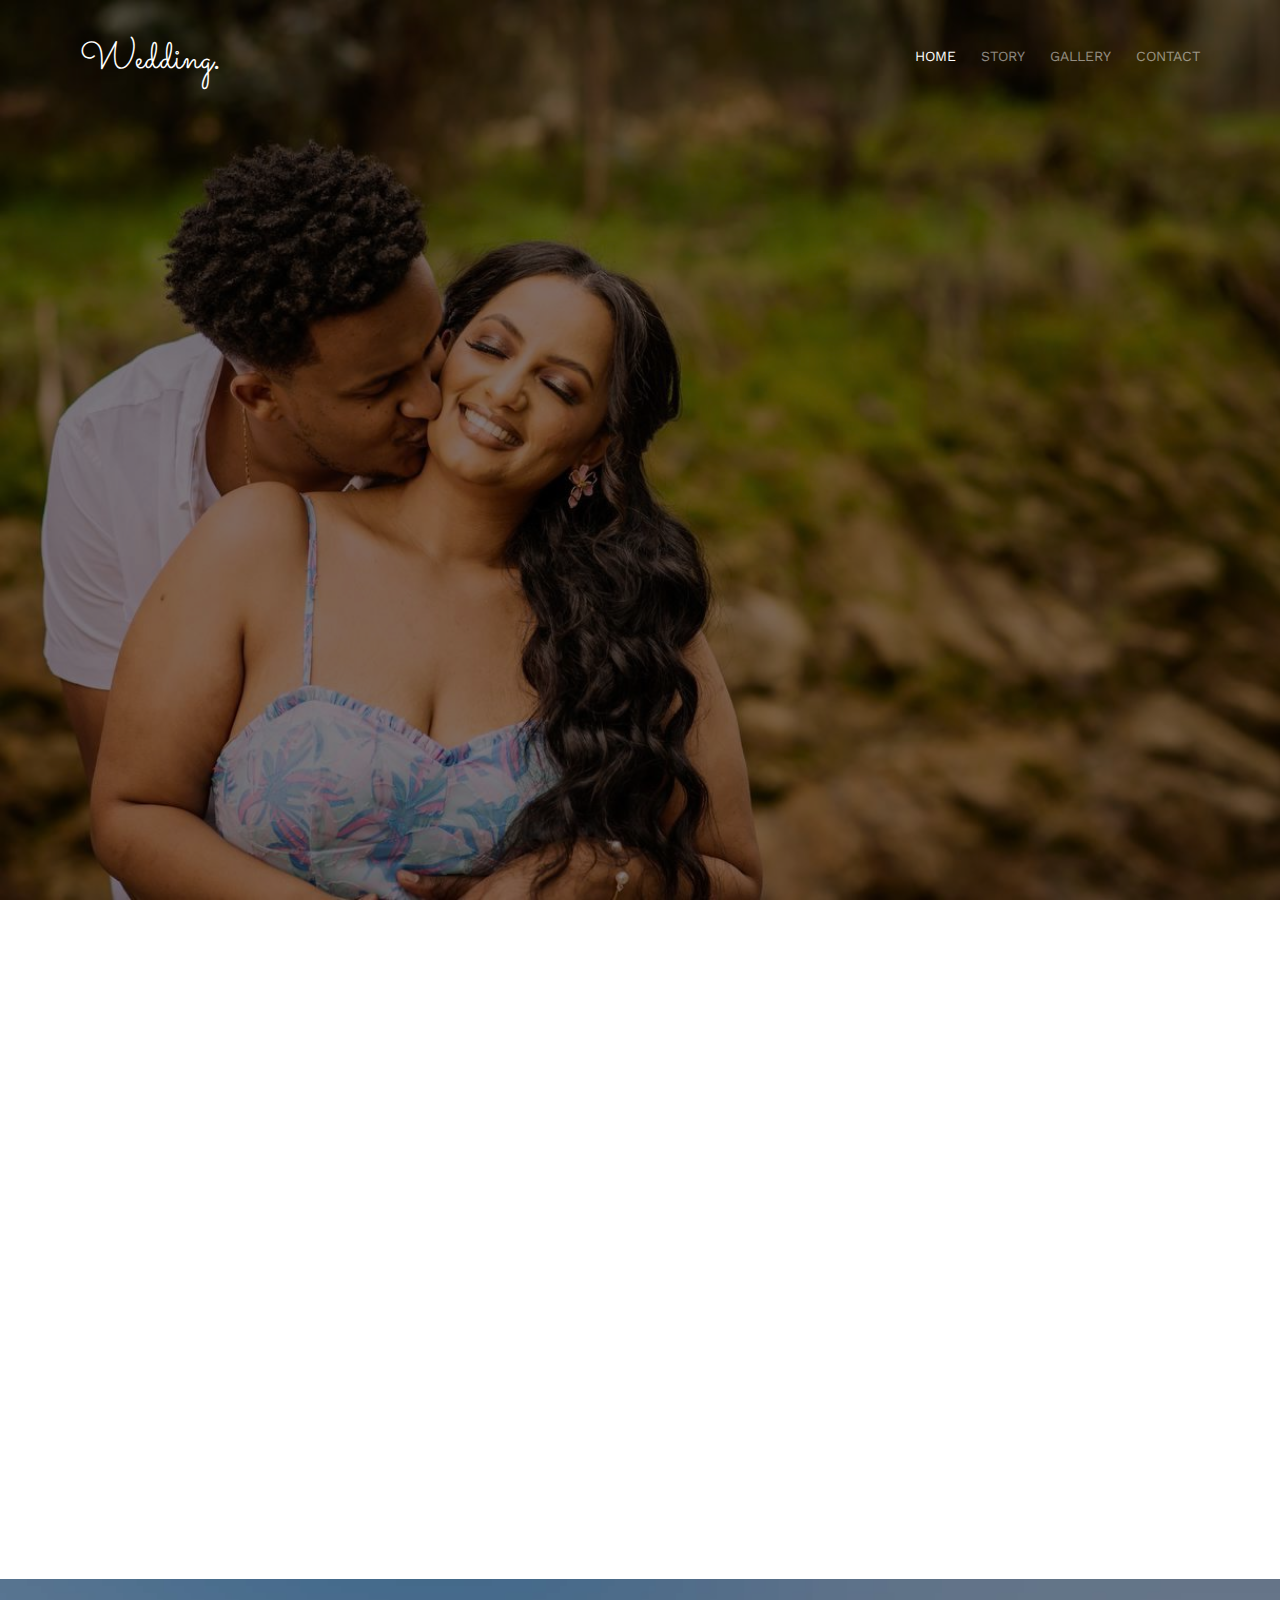
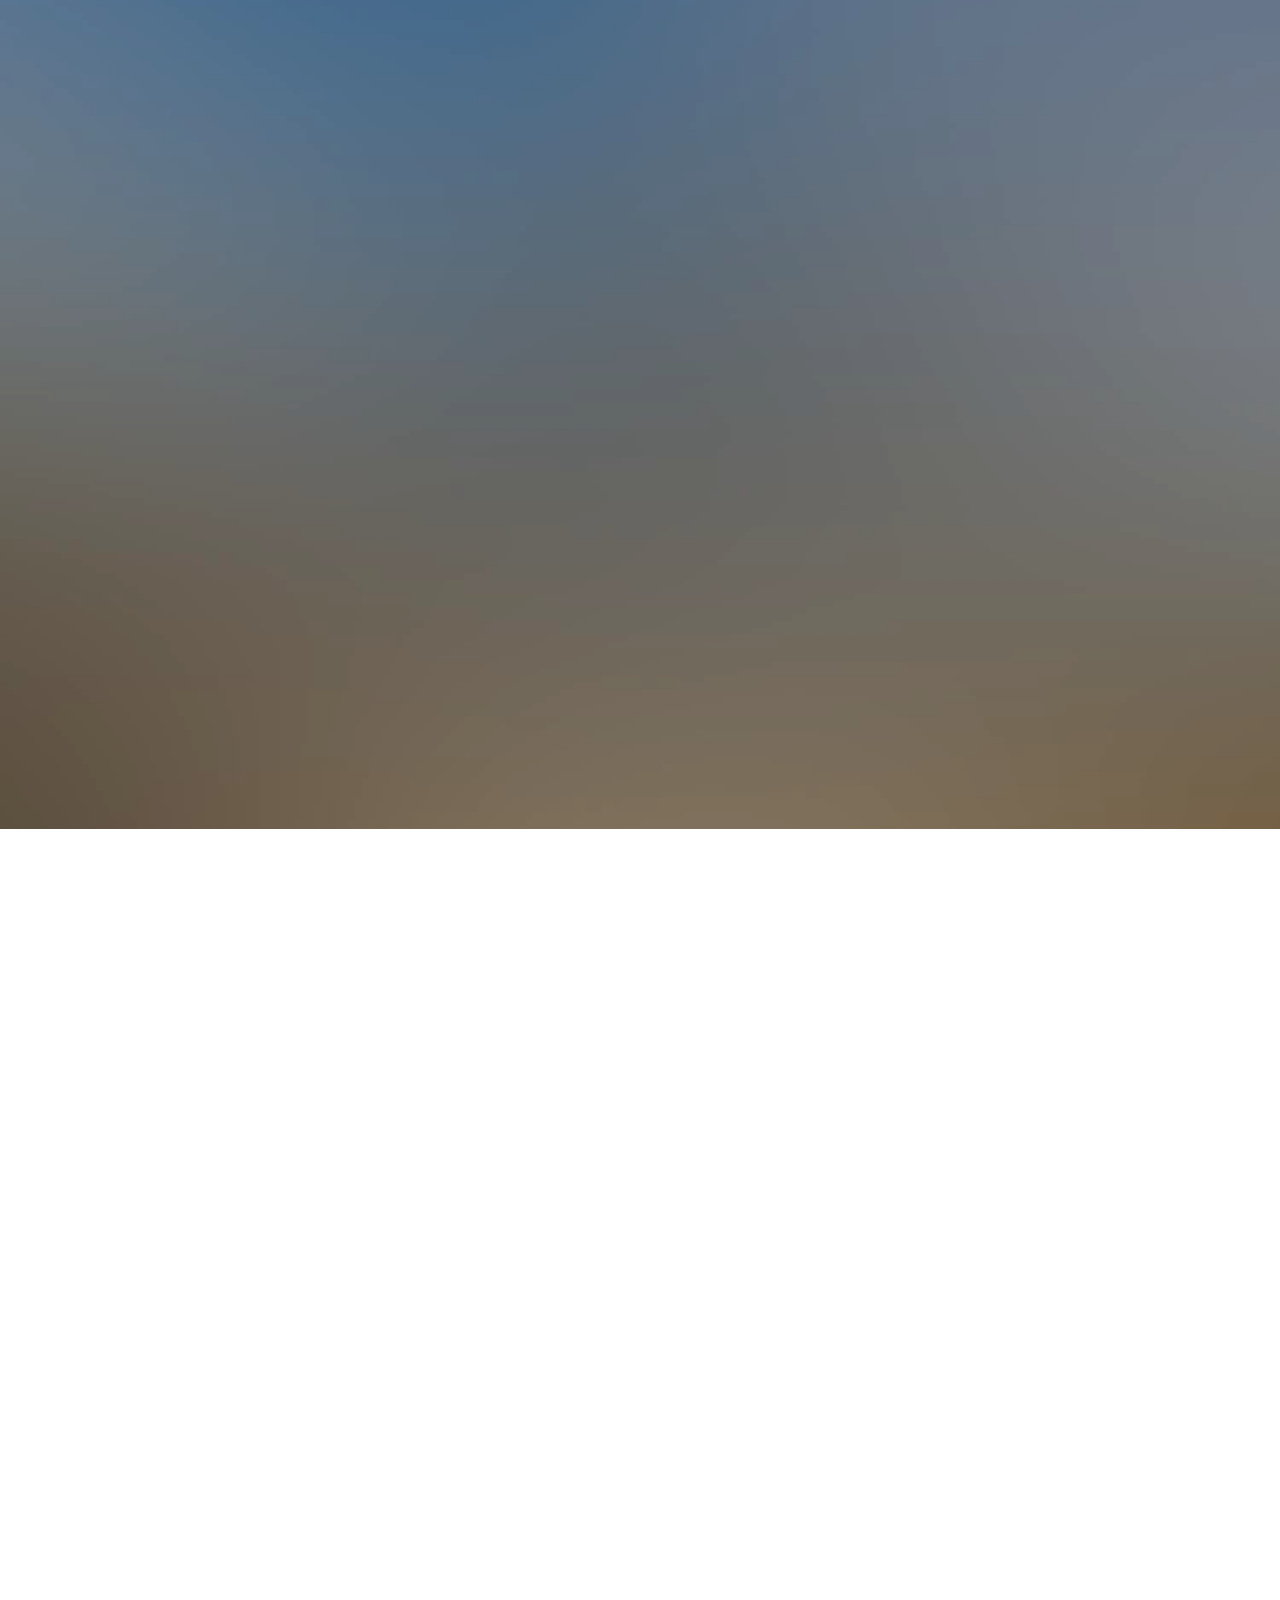
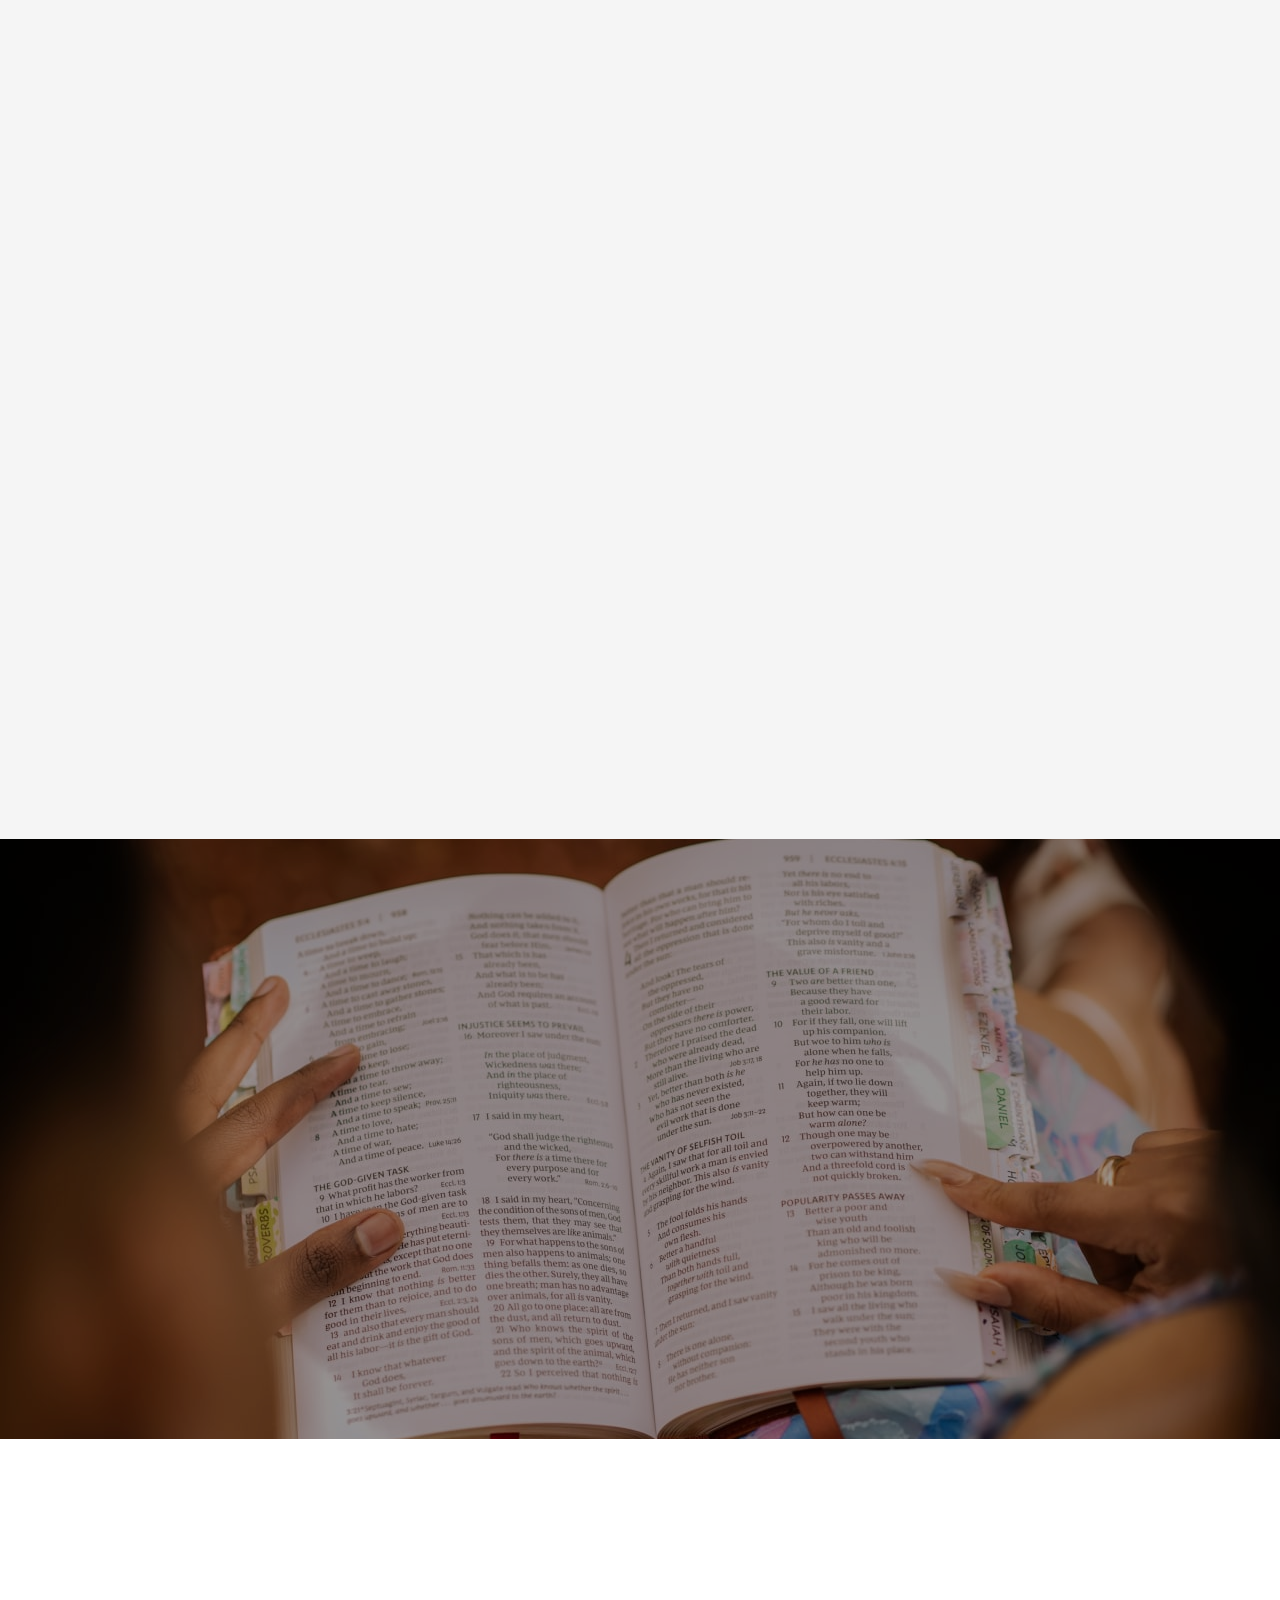
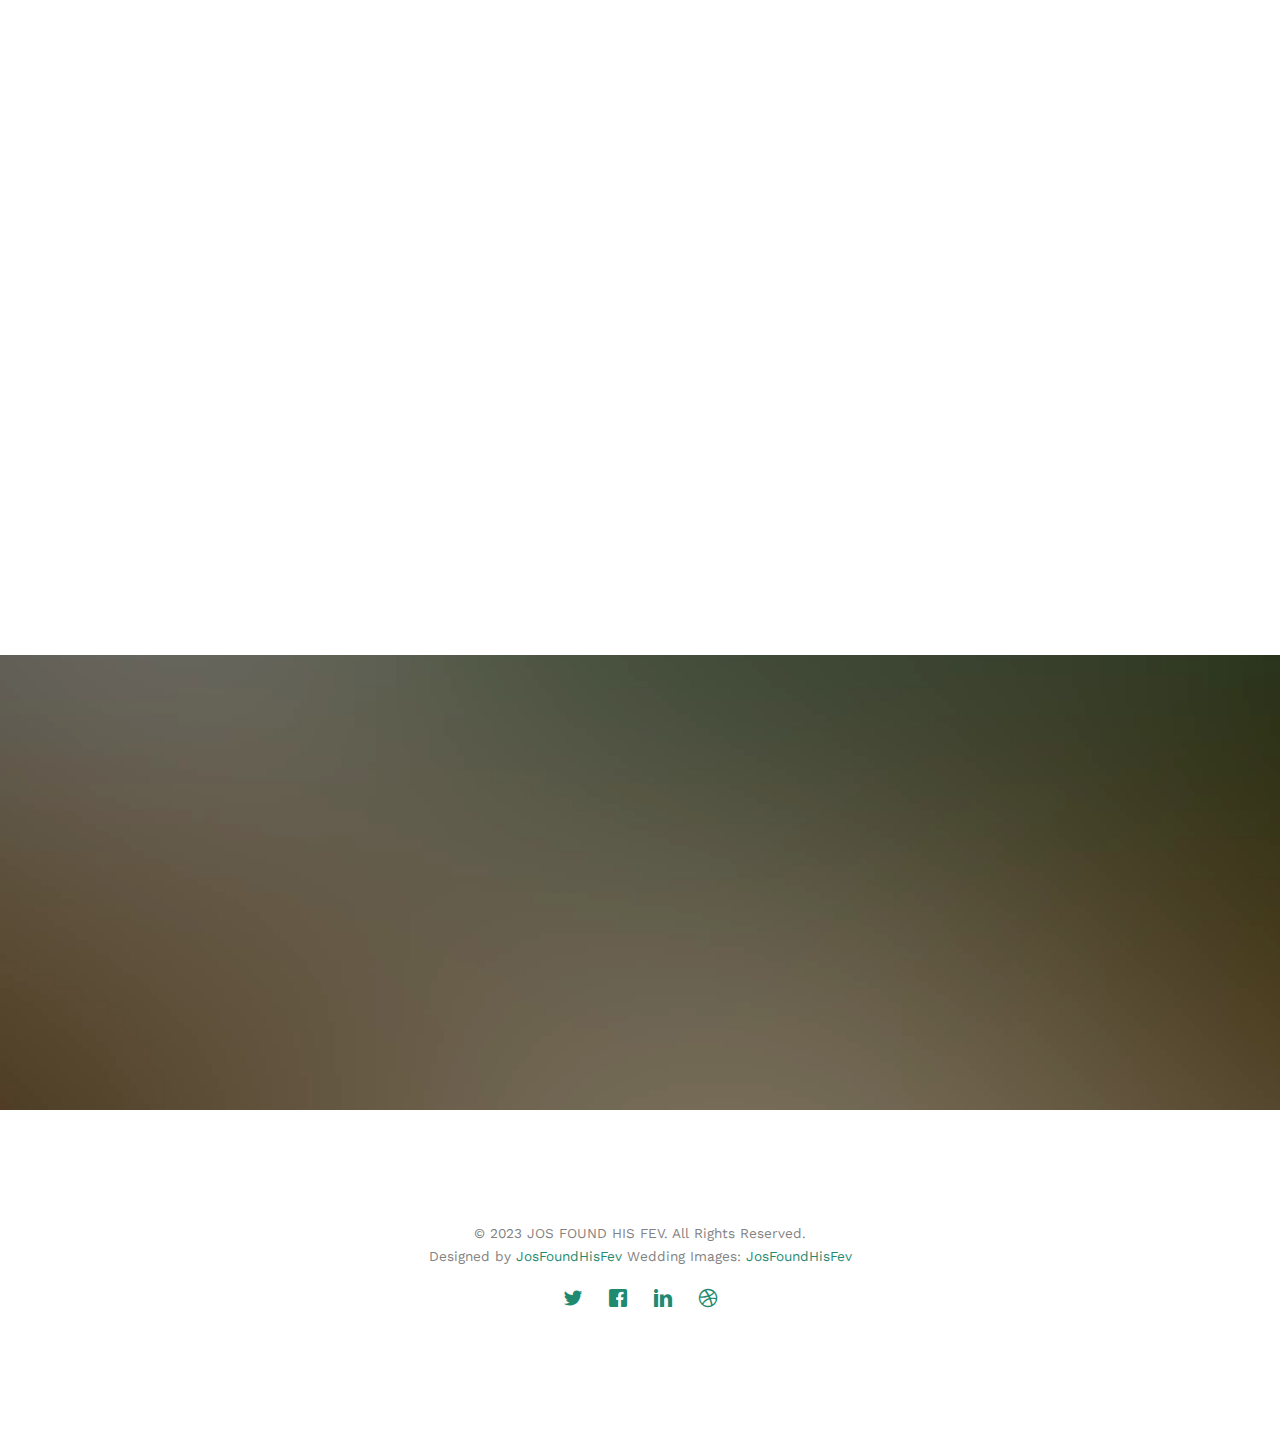
<file: index.html>
<!DOCTYPE html>
<!--[if lt IE 7]>      <html class="no-js lt-ie9 lt-ie8 lt-ie7"> <![endif]-->
<!--[if IE 7]>         <html class="no-js lt-ie9 lt-ie8"> <![endif]-->
<!--[if IE 8]>         <html class="no-js lt-ie9"> <![endif]-->
<!--[if gt IE 8]><!--> <html class="no-js"> <!--<![endif]-->
	<head>
	<meta charset="utf-8">
	<meta http-equiv="X-UA-Compatible" content="IE=edge">
	<title>Feven & Yoseph Wedding</title>
	<meta name="viewport" content="width=device-width, initial-scale=1">
	<meta name="description" content="Feven and Yoseph Wedding" />
	<meta name="keywords" content="Yoseph Feven Wedding Sheraton Addis Ababa Ethiopia Fev Jos Wedding josfoundhisfev" />
	<meta name="author" content="JosFoundHisFev" />

  <!-- 
	//////////////////////////////////////////////////////

	FREE HTML5 TEMPLATE 
	DESIGNED & DEVELOPED by FREEHTML5.CO
		
	Website: 		http://freehtml5.co/
	Email: 			info@freehtml5.co
	Twitter: 		http://twitter.com/fh5co
	Facebook: 		https://www.facebook.com/fh5co

	//////////////////////////////////////////////////////
	 -->

  	<!-- Facebook and Twitter integration -->
	<meta property="og:title" content=""/>
	<meta property="og:image" content=""/>
	<meta property="og:url" content=""/>
	<meta property="og:site_name" content=""/>
	<meta property="og:description" content=""/>
	<meta name="twitter:title" content="" />
	<meta name="twitter:image" content="" />
	<meta name="twitter:url" content="" />
	<meta name="twitter:card" content="" />

	<link href='https://fonts.googleapis.com/css?family=Work+Sans:400,300,600,400italic,700' rel='stylesheet' type='text/css'>
	<link href="https://fonts.googleapis.com/css?family=Sacramento" rel="stylesheet">
	
	<!-- Animate.css -->
	<link rel="stylesheet" href="css/animate.css">
	<!-- Icomoon Icon Fonts-->
	<link rel="stylesheet" href="css/icomoon.css">
	<!-- Bootstrap  -->
	<link rel="stylesheet" href="css/bootstrap.css">

	<!-- Magnific Popup -->
	<link rel="stylesheet" href="css/magnific-popup.css">

	<!-- Owl Carousel  -->
	<link rel="stylesheet" href="css/owl.carousel.min.css">
	<link rel="stylesheet" href="css/owl.theme.default.min.css">

	<!-- Theme style  -->
	<link rel="stylesheet" href="css/style.css">

	<!-- Modernizr JS -->
	<script src="js/modernizr-2.6.2.min.js"></script>
	<!-- FOR IE9 below -->
	<!--[if lt IE 9]>
	<script src="js/respond.min.js"></script>
	<![endif]-->

	</head>
	<body>
		
	<div class="fh5co-loader"></div>
	
	<div id="page">
	<nav class="fh5co-nav" role="navigation">
		<div class="container">
			<div class="row">
				<div class="col-xs-2">
					<div id="fh5co-logo"><a href="index.html">Wedding<strong>.</strong></a></div>
				</div>
				<div class="col-xs-10 text-right menu-1">
					<ul>
						<li class="active"><a href="index.html">Home</a></li>
						<li><a href="about.html">Story</a></li>
						<!-- <li class="has-dropdown">
							<a href="services.html">Services</a>
							<ul class="dropdown">
								<li><a href="#">Web Design</a></li>
								<li><a href="#">eCommerce</a></li>
								<li><a href="#">Branding</a></li>
								<li><a href="#">API</a></li>
							</ul>
						</li> -->
						<li class="has-dropdown">
							<a href="gallery.html">Gallery</a>
							<!-- <ul class="dropdown">
								<li><a href="#">HTML5</a></li>
								<li><a href="#">CSS3</a></li>
								<li><a href="#">Sass</a></li>
								<li><a href="#">jQuery</a></li>
							</ul> -->
						</li>
						<li><a href="contact.html">Contact</a></li>
					</ul>
				</div>
			</div>
			
		</div>
	</nav>

	<header id="fh5co-header" class="fh5co-cover" role="banner" style="background-image:url(images/img_bg_2.jpg);" data-stellar-background-ratio="0.5">
		<div class="overlay"></div>
		<div class="container">
			<div class="row">
				<div class="col-md-8 col-md-offset-2 text-center">
					<div class="display-t">
						<div class="display-tc animate-box" data-animate-effect="fadeIn">
							<h1>Feven &amp; Yoseph</h1>
							<h2>We Are Getting Married</h2>
							<div class="simply-countdown simply-countdown-one"></div>
							<p><a href="#" class="btn btn-default btn-sm">Save the date</a></p>
						</div>
					</div>
				</div>
			</div>
		</div>
	</header>

	<div id="fh5co-couple">
		<div class="container">
			<div class="row">
				<div class="col-md-8 col-md-offset-2 text-center fh5co-heading animate-box">
					<h2>Hello!</h2>
					<h3>April 22nd, 2023 Addis Ababa, Ethiopia</h3>
					<p>We invite you to celebrate our wedding</p>
				</div>
			</div>
			<div class="couple-wrap animate-box">
				<div class="couple-half">
					<div class="groom">
						<img src="images/groom.jpg" alt="groom" class="img-responsive">
					</div>
					<div class="desc-groom">
						<h3>Yoseph Solomon</h3>
						<p>Far far away, behind the word mountains, far from the countries Vokalia and Consonantia, there live the blind texts. Separated they live in Bookmarksgrove</p>
					</div>
				</div>
				<p class="heart text-center"><i class="icon-heart2"></i></p>
				<div class="couple-half">
					<div class="bride">
						<img src="images/bride.jpg" alt="groom" class="img-responsive">
					</div>
					<div class="desc-bride">
						<h3>Feven Zemene</h3>
						<p>Far far away, behind the word mountains, far from the countries Vokalia and Consonantia, there live the blind texts. Separated they live in Bookmarksgrove</p>
					</div>
				</div>
			</div>
		</div>
	</div>

	<div id="fh5co-event" class="fh5co-bg" style="background-image:url(images/img_bg_3.jpg);">
		<div class="overlay"></div>
		<div class="container">
			<div class="row">
				<div class="col-md-8 col-md-offset-2 text-center fh5co-heading animate-box">
					<span>Our Special Events</span>
					<h2>Wedding Events</h2>
				</div>
			</div>
			<div class="row">
				<div class="display-t">
					<div class="display-tc">
						<div class="col-md-10 col-md-offset-1">
							<div class="col-md-6 col-sm-6 text-center">
								<div class="event-wrap animate-box">
									<h3>Vow Ceremony</h3>
									<div class="event-col">
										<i class="icon-clock"></i>
										<span>2:00 PM</span>
										<span>3:00 PM</span>
									</div>
									<div class="event-col">
										<i class="icon-calendar"></i>
										<span>Saturday 22</span>
										<span>April, 2023</span>
									</div>
									<p>Far far away, behind the word mountains, far from the countries Vokalia and Consonantia, there live the blind texts. Separated they live in Bookmarksgrove right at the coast of the Semantics, a large language ocean.</p>
								</div>
							</div>
							<div class="col-md-6 col-sm-6 text-center">
								<div class="event-wrap animate-box">
									<h3>Wedding Reception</h3>
									<div class="event-col">
										<i class="icon-clock"></i>
										<span>6:00 PM</span>
										<span>12:00 AM</span>
									</div>
									<div class="event-col">
										<i class="icon-calendar"></i>
										<span>Saturday 22</span>
										<span>April, 2023</span>
									</div>
									<p>Far far away, behind the word mountains, far from the countries Vokalia and Consonantia, there live the blind texts. Separated they live in Bookmarksgrove right at the coast of the Semantics, a large language ocean.</p>
								</div>
							</div>
						</div>
					</div>
				</div>
			</div>
		</div>
	</div>

	<div id="fh5co-couple-story">
		<div class="container">
			<div class="row">
				<div class="col-md-8 col-md-offset-2 text-center fh5co-heading animate-box">
					<span>We Love Each Other</span>
					<h2>Our Story</h2>
					<p>Far far away, behind the word mountains, far from the countries Vokalia and Consonantia, there live the blind texts.</p>
				</div>
			</div>
			<div class="row">
				<div class="col-md-12 col-md-offset-0">
					<ul class="timeline animate-box">
						<li class="animate-box">
							<div class="timeline-badge" style="background-image:url(images/couple-1.jpg);"></div>
							<div class="timeline-panel">
								<div class="timeline-heading">
									<h3 class="timeline-title">First We Meet</h3>
									<span class="date">December 25, 2015</span>
								</div>
								<div class="timeline-body">
									<p>Far far away, behind the word mountains, far from the countries Vokalia and Consonantia, there live the blind texts. Separated they live in Bookmarksgrove right at the coast of the Semantics, a large language ocean.</p>
								</div>
							</div>
						</li>
						<li class="timeline-inverted animate-box">
							<div class="timeline-badge" style="background-image:url(images/couple-2.jpg);"></div>
							<div class="timeline-panel">
								<div class="timeline-heading">
									<h3 class="timeline-title">First Date</h3>
									<span class="date">December 28, 2015</span>
								</div>
								<div class="timeline-body">
									<p>Far far away, behind the word mountains, far from the countries Vokalia and Consonantia, there live the blind texts. Separated they live in Bookmarksgrove right at the coast of the Semantics, a large language ocean.</p>
								</div>
							</div>
						</li>
						<li class="animate-box">
							<div class="timeline-badge" style="background-image:url(images/couple-3.jpg);"></div>
							<div class="timeline-panel">
								<div class="timeline-heading">
									<h3 class="timeline-title">In A Relationship</h3>
									<span class="date">January 1, 2016</span>
								</div>
								<div class="timeline-body">
									<p>Far far away, behind the word mountains, far from the countries Vokalia and Consonantia, there live the blind texts. Separated they live in Bookmarksgrove right at the coast of the Semantics, a large language ocean.</p>
								</div>
							</div>
						</li>
			    	</ul>
				</div>
			</div>
		</div>
	</div>

	<div id="fh5co-gallery" class="fh5co-section-gray">
		<div class="container">
			<div class="row">
				<div class="col-md-8 col-md-offset-2 text-center fh5co-heading animate-box">
					<span>Our Memories</span>
					<h2>Wedding Gallery</h2>
					<p>Far far away, behind the word mountains, far from the countries Vokalia and Consonantia, there live the blind texts.</p>
				</div>
			</div>
			<div class="row row-bottom-padded-md">
				<div class="col-md-12">
					<ul id="fh5co-gallery-list">
						
						<li class="one-third animate-box" data-animate-effect="fadeIn" style="background-image: url(images/gallery-1.jpg); "> 
						<a href="images/gallery-1.jpg">
							<div class="case-studies-summary">
								<span>14 Photos</span>
								<h2>Two Glas of Juice</h2>
							</div>
						</a>
					</li>
					<li class="one-third animate-box" data-animate-effect="fadeIn" style="background-image: url(images/gallery-2.jpg); ">
						<a href="#" class="color-2">
							<div class="case-studies-summary">
								<span>30 Photos</span>
								<h2>Timer starts now!</h2>
							</div>
						</a>
					</li>


					<li class="one-third animate-box" data-animate-effect="fadeIn" style="background-image: url(images/gallery-3.jpg); ">
						<a href="#" class="color-3">
							<div class="case-studies-summary">
								<span>90 Photos</span>
								<h2>Beautiful sunset</h2>
							</div>
						</a>
					</li>
					<li class="one-third animate-box" data-animate-effect="fadeIn" style="background-image: url(images/gallery-4.jpg); ">
						<a href="#" class="color-4">
							<div class="case-studies-summary">
								<span>12 Photos</span>
								<h2>Company's Conference Room</h2>
							</div>
						</a>
					</li>

						<li class="one-third animate-box" data-animate-effect="fadeIn" style="background-image: url(images/gallery-5.jpg); ">
							<a href="#" class="color-3">
								<div class="case-studies-summary">
									<span>50 Photos</span>
									<h2>Useful baskets</h2>
								</div>
							</a>
						</li>
						<li class="one-third animate-box" data-animate-effect="fadeIn" style="background-image: url(images/gallery-6.jpg); ">
							<a href="#" class="color-4">
								<div class="case-studies-summary">
									<span>45 Photos</span>
									<h2>Skater man in the road</h2>
								</div>
							</a>
						</li>

						<li class="one-third animate-box" data-animate-effect="fadeIn" style="background-image: url(images/gallery-7.jpg); ">
							<a href="#" class="color-4">
								<div class="case-studies-summary">
									<span>35 Photos</span>
									<h2>Two Glas of Juice</h2>
								</div>
							</a>
						</li>

						<li class="one-third animate-box" data-animate-effect="fadeIn" style="background-image: url(images/gallery-8.jpg); "> 
							<a href="#" class="color-5">
								<div class="case-studies-summary">
									<span>90 Photos</span>
									<h2>Timer starts now!</h2>
								</div>
							</a>
						</li>
						<li class="one-third animate-box" data-animate-effect="fadeIn" style="background-image: url(images/gallery-9.jpg); ">
							<a href="#" class="color-6">
								<div class="case-studies-summary">
									<span>56 Photos</span>
									<h2>Beautiful sunset</h2>
								</div>
							</a>
						</li>
					</ul>		
				</div>
			</div>
		</div>
	</div>

	<div id="fh5co-counter" class="fh5co-bg fh5co-counter" style="background-image:url(images/img_bg_5.jpg);">
		<div class="overlay"></div>
		<div class="container">
			<div class="row">
				<div class="display-t">
					<div class="display-tc">
						<!-- <div class="col-md-3 col-sm-6 animate-box">
							<div class="feature-center">
								<span class="icon">
									<i class="icon-users"></i>
								</span>

								<span class="counter js-counter" data-from="0" data-to="450" data-speed="5000" data-refresh-interval="50">1</span>
								<span class="counter-label">Estimated Guest</span>

							</div>
						</div>
						<div class="col-md-3 col-sm-6 animate-box">
							<div class="feature-center">
								<span class="icon">
									<i class="icon-user"></i>
								</span>

								<span class="counter js-counter" data-from="0" data-to="1000" data-speed="5000" data-refresh-interval="50">1</span>
								<span class="counter-label">We Catter</span>
							</div>
						</div>
						<div class="col-md-3 col-sm-6 animate-box">
							<div class="feature-center">
								<span class="icon">
									<i class="icon-calendar"></i>
								</span>
								<span class="counter js-counter" data-from="0" data-to="402" data-speed="5000" data-refresh-interval="50">1</span>
								<span class="counter-label">Events Done</span>
							</div>
						</div>
						<div class="col-md-3 col-sm-6 animate-box">
							<div class="feature-center">
								<span class="icon">
									<i class="icon-clock"></i>
								</span>

								<span class="counter js-counter" data-from="0" data-to="2345" data-speed="5000" data-refresh-interval="50">1</span>
								<span class="counter-label">Hours Spent</span>

							</div>
						</div> -->
					</div>
				</div>
			</div>
		</div>
	</div>

	<div id="fh5co-testimonial">
		<div class="container">
			<div class="row">
				<div class="row animate-box">
					<div class="col-md-8 col-md-offset-2 text-center fh5co-heading">
						<span>Best Wishes</span>
						<h2>Friends Wishes</h2>
					</div>
				</div>
				<div class="row">
					<div class="col-md-12 animate-box">
						<div class="wrap-testimony">
							<div class="owl-carousel-fullwidth">
								<div class="item">
									<div class="testimony-slide active text-center">
										<figure>
											<img src="images/couple-1.jpg" alt="user">
										</figure>
										<span>John Doe, via <a href="#" class="twitter">Twitter</a></span>
										<blockquote>
											<p>"Far far away, behind the word mountains, far from the countries Vokalia and Consonantia, there live the blind texts. Separated they live in Bookmarksgrove right at the coast of the Semantics"</p>
										</blockquote>
									</div>
								</div>
								<div class="item">
									<div class="testimony-slide active text-center">
										<figure>
											<img src="images/couple-2.jpg" alt="user">
										</figure>
										<span>John Doe, via <a href="#" class="twitter">Twitter</a></span>
										<blockquote>
											<p>"Far far away, behind the word mountains, far from the countries Vokalia and Consonantia, at the coast of the Semantics, a large language ocean."</p>
										</blockquote>
									</div>
								</div>
								<div class="item">
									<div class="testimony-slide active text-center">
										<figure>
											<img src="images/couple-3.jpg" alt="user">
										</figure>
										<span>John Doe, via <a href="#" class="twitter">Twitter</a></span>
										<blockquote>
											<p>"Far far away, far from the countries Vokalia and Consonantia, there live the blind texts. Separated they live in Bookmarksgrove right at the coast of the Semantics, a large language ocean."</p>
										</blockquote>
									</div>
								</div>
							</div>
						</div>
					</div>
				</div>
			</div>
		</div>
	</div>

	<!-- <div id="fh5co-services" class="fh5co-section-gray">
		<div class="container">
			
			<div class="row animate-box">
				<div class="col-md-8 col-md-offset-2 text-center fh5co-heading">
					<h2>We Offer Services</h2>
					<p>Dignissimos asperiores vitae velit veniam totam fuga molestias accusamus alias autem provident. Odit ab aliquam dolor eius.</p>
				</div>
			</div>

			<div class="row">
				<div class="col-md-6">
					<div class="feature-left animate-box" data-animate-effect="fadeInLeft">
						<span class="icon">
							<i class="icon-calendar"></i>
						</span>
						<div class="feature-copy">
							<h3>We Organized Events</h3>
							<p>Facilis ipsum reprehenderit nemo molestias. Aut cum mollitia reprehenderit. Eos cumque dicta adipisci architecto culpa amet.</p>
						</div>
					</div>

					<div class="feature-left animate-box" data-animate-effect="fadeInLeft">
						<span class="icon">
							<i class="icon-image"></i>
						</span>
						<div class="feature-copy">
							<h3>Photoshoot</h3>
							<p>Facilis ipsum reprehenderit nemo molestias. Aut cum mollitia reprehenderit. Eos cumque dicta adipisci architecto culpa amet.</p>
						</div>
					</div>

					<div class="feature-left animate-box" data-animate-effect="fadeInLeft">
						<span class="icon">
							<i class="icon-video"></i>
						</span>
						<div class="feature-copy">
							<h3>Video Editing</h3>
							<p>Facilis ipsum reprehenderit nemo molestias. Aut cum mollitia reprehenderit. Eos cumque dicta adipisci architecto culpa amet.</p>
						</div>
					</div>

				</div>

				<div class="col-md-6 animate-box">
					<div class="fh5co-video fh5co-bg" style="background-image: url(images/img_bg_3.jpg); ">
						<a href="https://vimeo.com/channels/staffpicks/93951774" class="popup-vimeo"><i class="icon-video2"></i></a>
						<div class="overlay"></div>
					</div>
				</div>
			</div>

			
		</div>
	</div> -->


	<div id="fh5co-started" class="fh5co-bg" style="background-image:url(images/img_bg_4.jpg);">
		<div class="overlay"></div>
		<div class="container">
			<div class="row animate-box">
				<div class="col-md-8 col-md-offset-2 text-center fh5co-heading">
					<h2>Are You Attending?</h2>
					<p>Please Fill-up the form to notify you that you're attending. Thanks.</p>
				</div>
			</div>
			<div class="row animate-box">
				<div class="col-md-10 col-md-offset-1">
					<form class="form-inline">
						<div class="col-md-4 col-sm-4">
							<div class="form-group">
								<label for="name" class="sr-only">Name</label>
								<input type="name" class="form-control" id="name" placeholder="Name">
							</div>
						</div>
						<div class="col-md-4 col-sm-4">
							<div class="form-group">
								<label for="email" class="sr-only">Email</label>
								<input type="email" class="form-control" id="email" placeholder="Email">
							</div>
						</div>
						<div class="col-md-4 col-sm-4">
							<button type="submit" class="btn btn-default btn-block">I am Attending</button>
						</div>
					</form>
				</div>
			</div>
		</div>
	</div>

	<footer id="fh5co-footer" role="contentinfo">
		<div class="container">

			<div class="row copyright">
				<div class="col-md-12 text-center">
					<p>
						<small class="block">&copy; 2023 JOS FOUND HIS FEV. All Rights Reserved.</small> 
						<small class="block">Designed by <a href="http://josfoundhisfev.com/" target="_blank">JosFoundHisFev</a> Wedding Images: <a href="http://josfoundhisfev.co./" target="_blank">JosFoundHisFev</a></small>
					</p>
					<p>
						<ul class="fh5co-social-icons">
							<li><a href="#"><i class="icon-twitter"></i></a></li>
							<li><a href="#"><i class="icon-facebook"></i></a></li>
							<li><a href="#"><i class="icon-linkedin"></i></a></li>
							<li><a href="#"><i class="icon-dribbble"></i></a></li>
						</ul>
					</p>
				</div>
			</div>

		</div>
	</footer>
	</div>

	<div class="gototop js-top">
		<a href="#" class="js-gotop"><i class="icon-arrow-up"></i></a>
	</div>
	
	<!-- jQuery -->
	<script src="js/jquery.min.js"></script>
	<!-- jQuery Easing -->
	<script src="js/jquery.easing.1.3.js"></script>
	<!-- Bootstrap -->
	<script src="js/bootstrap.min.js"></script>
	<!-- Waypoints -->
	<script src="js/jquery.waypoints.min.js"></script>
	<!-- Carousel -->
	<script src="js/owl.carousel.min.js"></script>
	<!-- countTo -->
	<script src="js/jquery.countTo.js"></script>

	<!-- Stellar -->
	<script src="js/jquery.stellar.min.js"></script>
	<!-- Magnific Popup -->
	<script src="js/jquery.magnific-popup.min.js"></script>
	<script src="js/magnific-popup-options.js"></script>

	<!-- // <script src="https://cdnjs.cloudflare.com/ajax/libs/prism/0.0.1/prism.min.js"></script> -->
	<script src="js/simplyCountdown.js"></script>
	<!-- Main -->
	<script src="js/main.js"></script>

	<script>
    var d = new Date(new Date("April 22 2023 00:00").getTime() );

    // default example
    simplyCountdown('.simply-countdown-one', {
        year: d.getFullYear(),
        month: d.getMonth() + 1,
        day: d.getDate() + 1
    });

    //jQuery example
    // $('#simply-countdown-losange').simplyCountdown({
    //     year: d.getFullYear(),
    //     month: d.getMonth() + 1,
    //     day: d.getDate(),
    //     enableUtc: false
    // });
</script>

	</body>
</html>
</file>
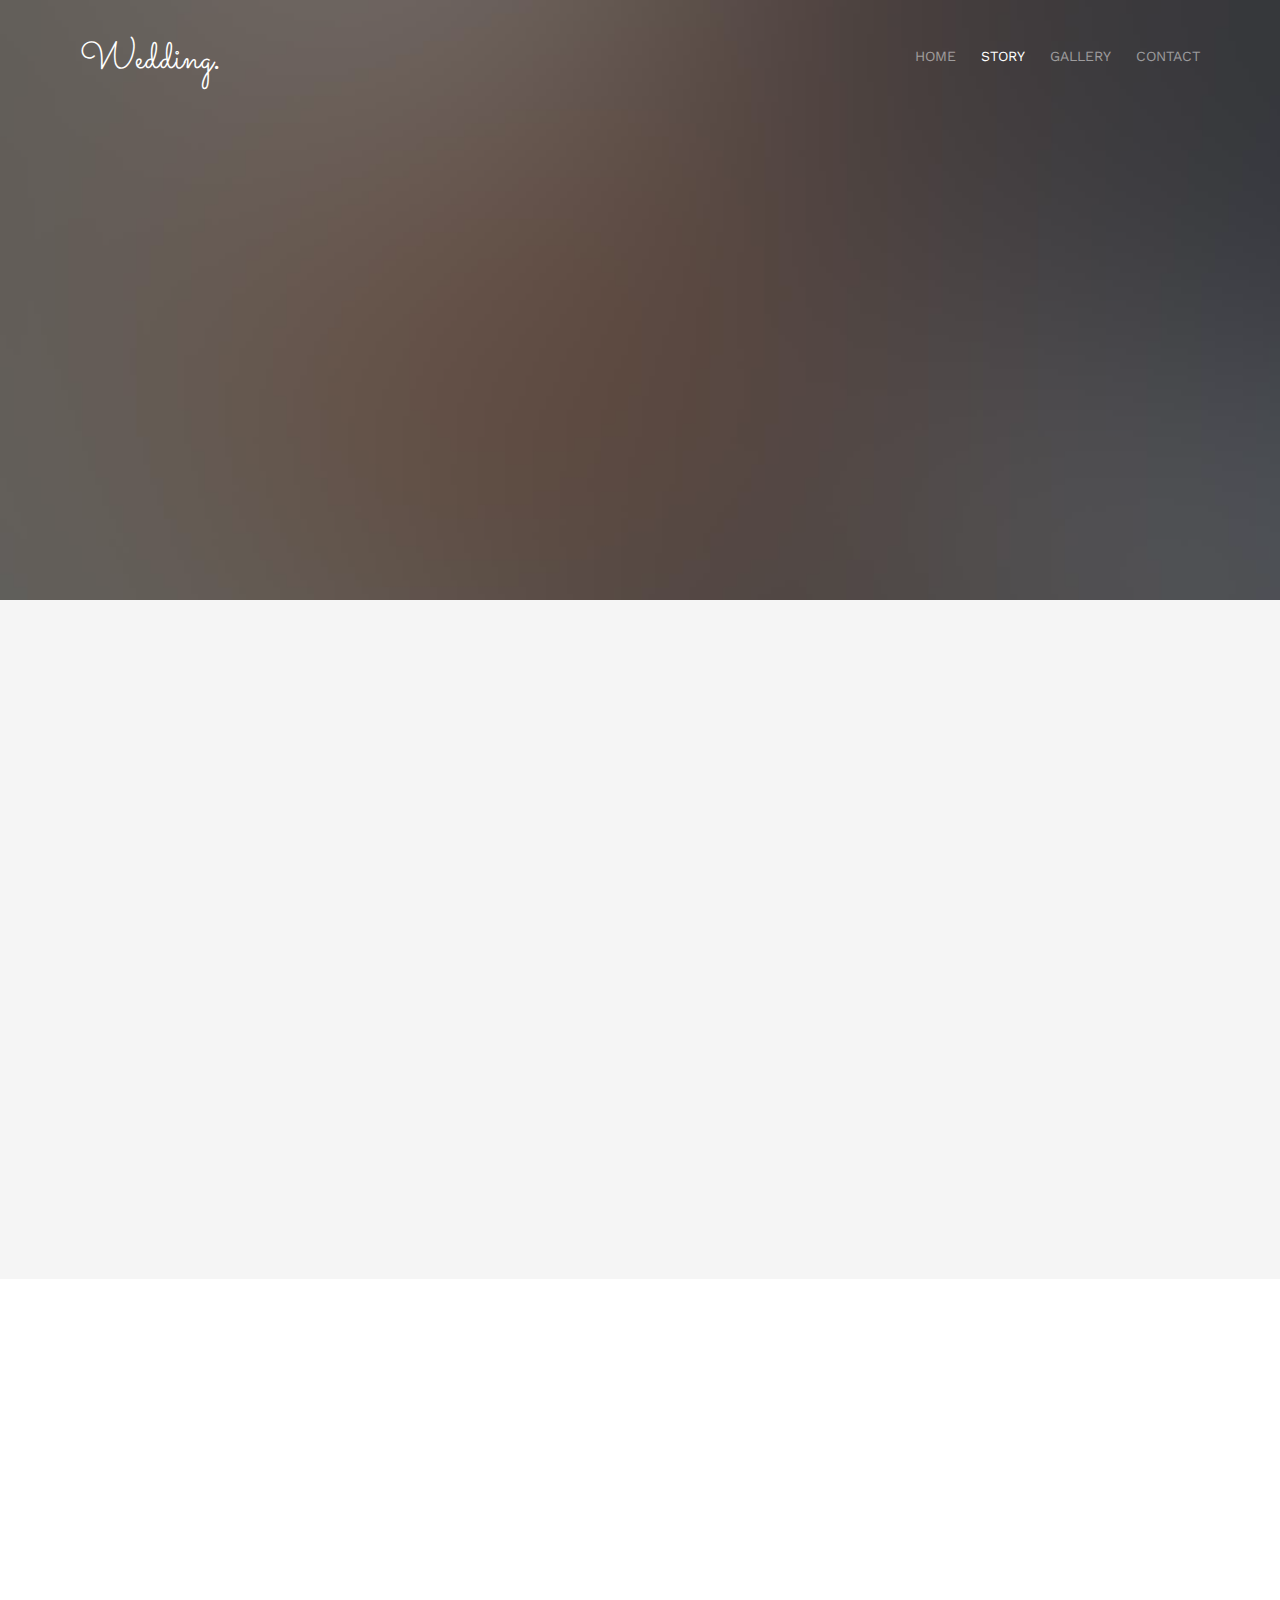
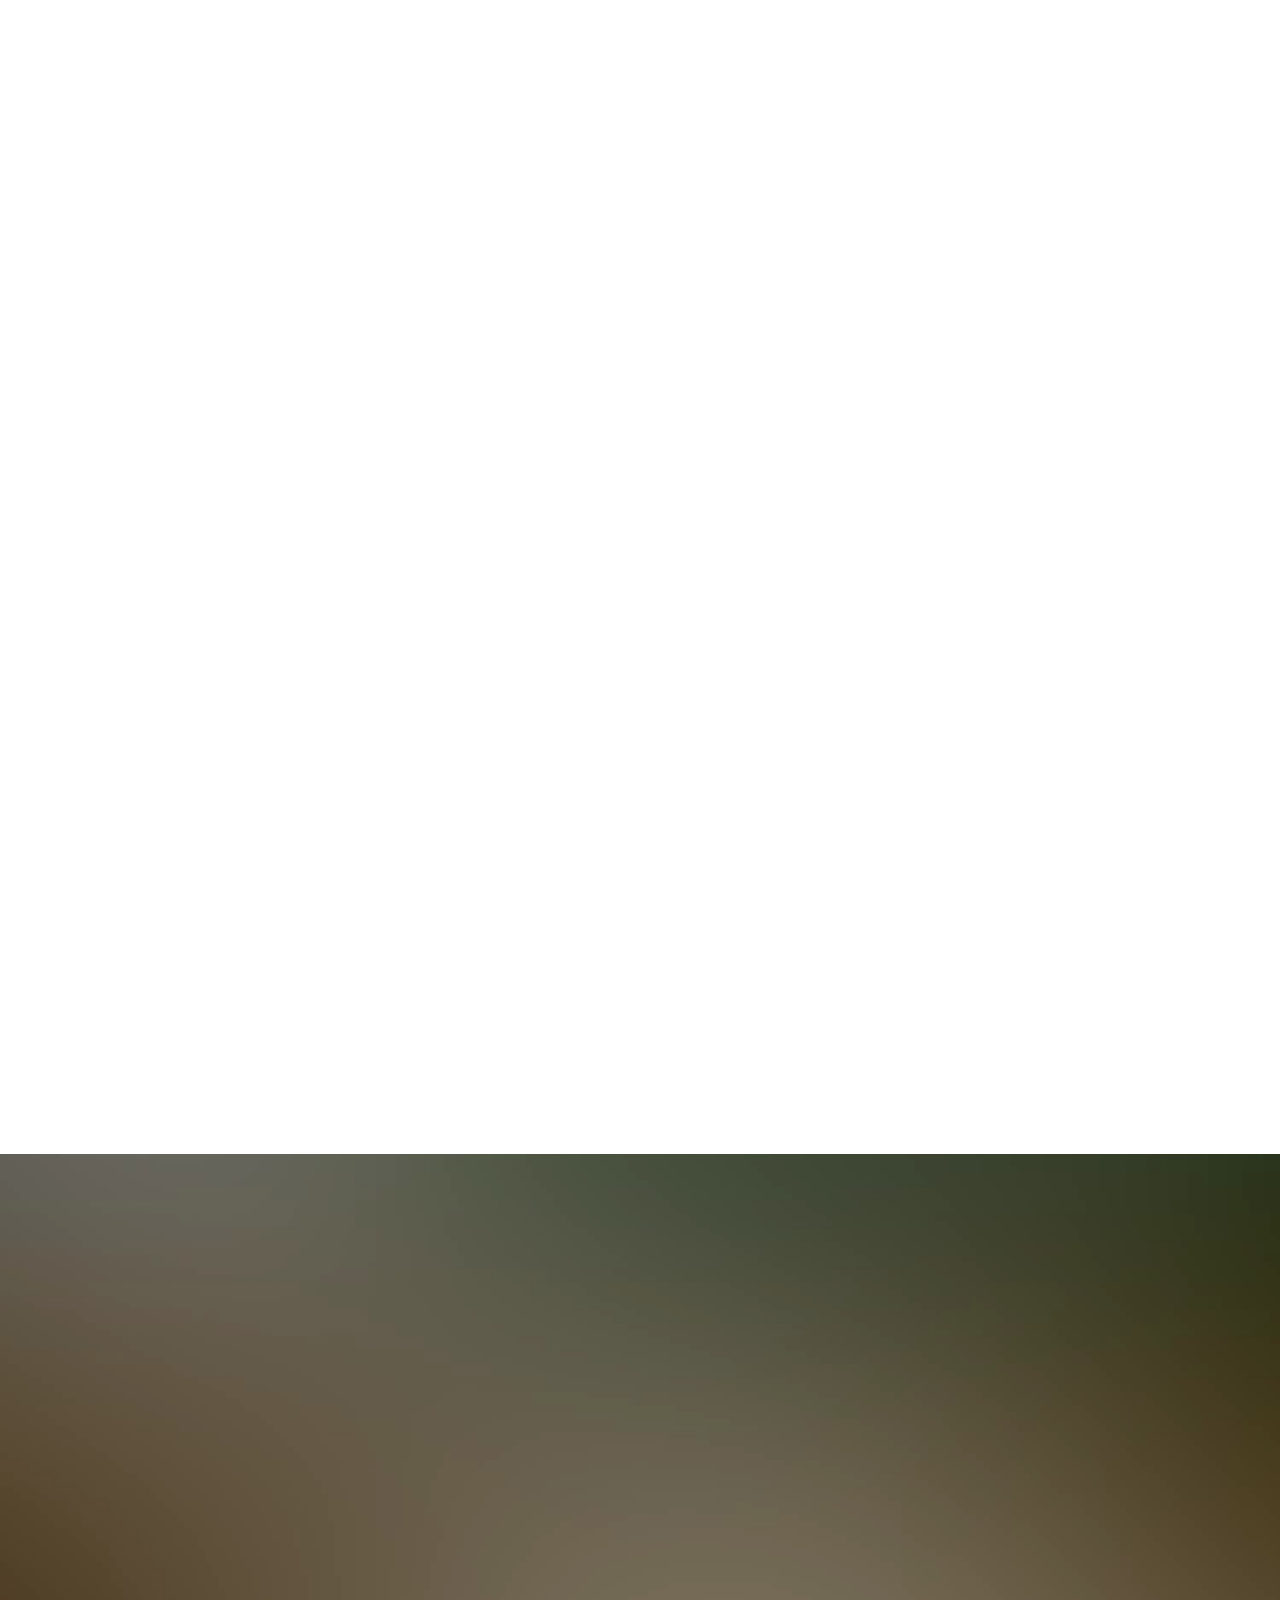
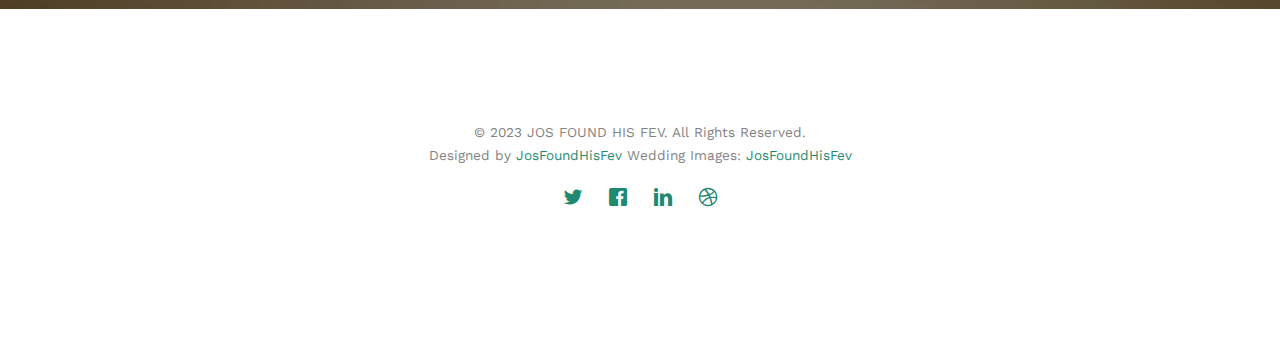
<file: about.html>
<!DOCTYPE html>
<!--[if lt IE 7]>      <html class="no-js lt-ie9 lt-ie8 lt-ie7"> <![endif]-->
<!--[if IE 7]>         <html class="no-js lt-ie9 lt-ie8"> <![endif]-->
<!--[if IE 8]>         <html class="no-js lt-ie9"> <![endif]-->
<!--[if gt IE 8]><!--> <html class="no-js"> <!--<![endif]-->
	<head>
	<meta charset="utf-8">
	<meta http-equiv="X-UA-Compatible" content="IE=edge">
	<title>Wedding &mdash; 100% Free Fully Responsive HTML5 Template by FREEHTML5.co</title>
	<meta name="viewport" content="width=device-width, initial-scale=1">
	<meta name="description" content="Free HTML5 Template by FREEHTML5.CO" />
	<meta name="keywords" content="free html5, free template, free bootstrap, html5, css3, mobile first, responsive" />
	<meta name="author" content="FREEHTML5.CO" />

  <!-- 
	//////////////////////////////////////////////////////

	FREE HTML5 TEMPLATE 
	DESIGNED & DEVELOPED by FREEHTML5.CO
		
	Website: 		http://freehtml5.co/
	Email: 			info@freehtml5.co
	Twitter: 		http://twitter.com/fh5co
	Facebook: 		https://www.facebook.com/fh5co

	//////////////////////////////////////////////////////
	 -->

  	<!-- Facebook and Twitter integration -->
	<meta property="og:title" content=""/>
	<meta property="og:image" content=""/>
	<meta property="og:url" content=""/>
	<meta property="og:site_name" content=""/>
	<meta property="og:description" content=""/>
	<meta name="twitter:title" content="" />
	<meta name="twitter:image" content="" />
	<meta name="twitter:url" content="" />
	<meta name="twitter:card" content="" />

	<link href='https://fonts.googleapis.com/css?family=Work+Sans:400,300,600,400italic,700' rel='stylesheet' type='text/css'>
	<link href="https://fonts.googleapis.com/css?family=Sacramento" rel="stylesheet">
	
	<!-- Animate.css -->
	<link rel="stylesheet" href="css/animate.css">
	<!-- Icomoon Icon Fonts-->
	<link rel="stylesheet" href="css/icomoon.css">
	<!-- Bootstrap  -->
	<link rel="stylesheet" href="css/bootstrap.css">

	<!-- Magnific Popup -->
	<link rel="stylesheet" href="css/magnific-popup.css">

	<!-- Owl Carousel  -->
	<link rel="stylesheet" href="css/owl.carousel.min.css">
	<link rel="stylesheet" href="css/owl.theme.default.min.css">

	<!-- Theme style  -->
	<link rel="stylesheet" href="css/style.css">

	<!-- Modernizr JS -->
	<script src="js/modernizr-2.6.2.min.js"></script>
	<!-- FOR IE9 below -->
	<!--[if lt IE 9]>
	<script src="js/respond.min.js"></script>
	<![endif]-->

	</head>
	<body>
		
	<div class="fh5co-loader"></div>
	
	<div id="page">
	<nav class="fh5co-nav" role="navigation">
		<div class="container">
			<div class="row">
				<div class="col-xs-2">
					<div id="fh5co-logo"><a href="index.html">Wedding<strong>.</strong></a></div>
				</div>
				<div class="col-xs-10 text-right menu-1">
					<ul>
						<li><a href="index.html">Home</a></li>
						<li class="active"><a href="about.html">Story</a></li>
						<li class="has-dropdown">
							<a href="gallery.html">Gallery</a>
						</li>
						<li><a href="contact.html">Contact</a></li>
					</ul>
				</div>
			</div>
			
		</div>
	</nav>

	<header id="fh5co-header" class="fh5co-cover fh5co-cover-sm" role="banner" style="background-image:url(images/img_bg_1.jpg);">
		<div class="overlay"></div>
		<div class="fh5co-container">
			<div class="row">
				<div class="col-md-8 col-md-offset-2 text-center">
					<div class="display-t">
						<div class="display-tc animate-box" data-animate-effect="fadeIn">
							<h1>Couple Story</h1>
						</div>
					</div>
				</div>
			</div>
		</div>
	</header>

	<div id="fh5co-couple" class="fh5co-section-gray">
		<div class="container">
			<div class="row">
				<div class="col-md-8 col-md-offset-2 text-center fh5co-heading animate-box">
					<h2>Hello!</h2>
					<h3>November 28th, 2016 New York, USA</h3>
					<p>We invited you to celebrate our wedding</p>
				</div>
			</div>
			<div class="couple-wrap animate-box">
				<div class="couple-half">
					<div class="groom">
						<img src="images/groom.jpg" alt="groom" class="img-responsive">
					</div>
					<div class="desc-groom">
						<h3>Joefrey Mahusay</h3>
						<p>Far far away, behind the word mountains, far from the countries Vokalia and Consonantia, there live the blind texts. Separated they live in Bookmarksgrove</p>
					</div>
				</div>
				<p class="heart text-center"><i class="icon-heart2"></i></p>
				<div class="couple-half">
					<div class="bride">
						<img src="images/bride.jpg" alt="groom" class="img-responsive">
					</div>
					<div class="desc-bride">
						<h3>Sheila Mahusay</h3>
						<p>Far far away, behind the word mountains, far from the countries Vokalia and Consonantia, there live the blind texts. Separated they live in Bookmarksgrove</p>
					</div>
				</div>
			</div>
		</div>
	</div>

	<div id="fh5co-couple-story">
		<div class="container">
			<div class="row">
				<div class="col-md-8 col-md-offset-2 text-center fh5co-heading animate-box">
					<span>We Love Each Other</span>
					<h2>Our Story</h2>
					<p>Far far away, behind the word mountains, far from the countries Vokalia and Consonantia, there live the blind texts.</p>
				</div>
			</div>
			<div class="row">
				<div class="col-md-12 col-md-offset-0">
					<ul class="timeline animate-box">
						<li class="animate-box">
							<div class="timeline-badge" style="background-image:url(images/couple-1.jpg);"></div>
							<div class="timeline-panel">
								<div class="timeline-heading">
									<h3 class="timeline-title">First We Meet</h3>
									<span class="date">December 25, 2015</span>
								</div>
								<div class="timeline-body">
									<p>Far far away, behind the word mountains, far from the countries Vokalia and Consonantia, there live the blind texts. Separated they live in Bookmarksgrove right at the coast of the Semantics, a large language ocean.</p>
								</div>
							</div>
						</li>
						<li class="timeline-inverted animate-box">
							<div class="timeline-badge" style="background-image:url(images/couple-2.jpg);"></div>
							<div class="timeline-panel">
								<div class="timeline-heading">
									<h3 class="timeline-title">First Date</h3>
									<span class="date">December 28, 2015</span>
								</div>
								<div class="timeline-body">
									<p>Far far away, behind the word mountains, far from the countries Vokalia and Consonantia, there live the blind texts. Separated they live in Bookmarksgrove right at the coast of the Semantics, a large language ocean.</p>
								</div>
							</div>
						</li>
						<li class="animate-box">
							<div class="timeline-badge" style="background-image:url(images/couple-3.jpg);"></div>
							<div class="timeline-panel">
								<div class="timeline-heading">
									<h3 class="timeline-title">In A Relationship</h3>
									<span class="date">January 1, 2016</span>
								</div>
								<div class="timeline-body">
									<p>Far far away, behind the word mountains, far from the countries Vokalia and Consonantia, there live the blind texts. Separated they live in Bookmarksgrove right at the coast of the Semantics, a large language ocean.</p>
								</div>
							</div>
						</li>
			    	</ul>
				</div>
			</div>
		</div>
	</div>

	<div id="fh5co-started" class="fh5co-bg" style="background-image:url(images/img_bg_4.jpg);">
		<div class="overlay"></div>
		<div class="container">
			<div class="row animate-box">
				<div class="col-md-8 col-md-offset-2 text-center fh5co-heading">
					<h2>Are You Attending?</h2>
					<p>Please Fill-up the form to notify you that you're attending. Thanks.</p>
				</div>
			</div>
			<div class="row animate-box">
				<div class="col-md-10 col-md-offset-1">
					<form class="form-inline">
						<div class="col-md-4 col-sm-4">
							<div class="form-group">
								<label for="name" class="sr-only">Name</label>
								<input type="name" class="form-control" id="name" placeholder="Name">
							</div>
						</div>
						<div class="col-md-4 col-sm-4">
							<div class="form-group">
								<label for="email" class="sr-only">Email</label>
								<input type="email" class="form-control" id="email" placeholder="Email">
							</div>
						</div>
						<div class="col-md-4 col-sm-4">
							<button type="submit" class="btn btn-default btn-block">I am Attending</button>
						</div>
					</form>
				</div>
			</div>
		</div>
	</div>

	<footer id="fh5co-footer" role="contentinfo">
		<div class="container">

			<div class="row copyright">
				<div class="col-md-12 text-center">
					<p>
						<small class="block">&copy; 2023 JOS FOUND HIS FEV. All Rights Reserved.</small> 
						<small class="block">Designed by <a href="http://josfoundhisfev.com/" target="_blank">JosFoundHisFev</a> Wedding Images: <a href="http://josfoundhisfev.co./" target="_blank">JosFoundHisFev</a></small>
					</p>
					<p>
						<ul class="fh5co-social-icons">
							<li><a href="#"><i class="icon-twitter"></i></a></li>
							<li><a href="#"><i class="icon-facebook"></i></a></li>
							<li><a href="#"><i class="icon-linkedin"></i></a></li>
							<li><a href="#"><i class="icon-dribbble"></i></a></li>
						</ul>
					</p>
				</div>
			</div>

		</div>
	</footer>
	</div>

	<div class="gototop js-top">
		<a href="#" class="js-gotop"><i class="icon-arrow-up"></i></a>
	</div>
	
	<!-- jQuery -->
	<script src="js/jquery.min.js"></script>
	<!-- jQuery Easing -->
	<script src="js/jquery.easing.1.3.js"></script>
	<!-- Bootstrap -->
	<script src="js/bootstrap.min.js"></script>
	<!-- Waypoints -->
	<script src="js/jquery.waypoints.min.js"></script>
	<!-- Carousel -->
	<script src="js/owl.carousel.min.js"></script>
	<!-- countTo -->
	<script src="js/jquery.countTo.js"></script>

	<!-- Stellar -->
	<script src="js/jquery.stellar.min.js"></script>
	<!-- Magnific Popup -->
	<script src="js/jquery.magnific-popup.min.js"></script>
	<script src="js/magnific-popup-options.js"></script>

	<!-- Main -->
	<script src="js/main.js"></script>

	</body>
</html>
</file>
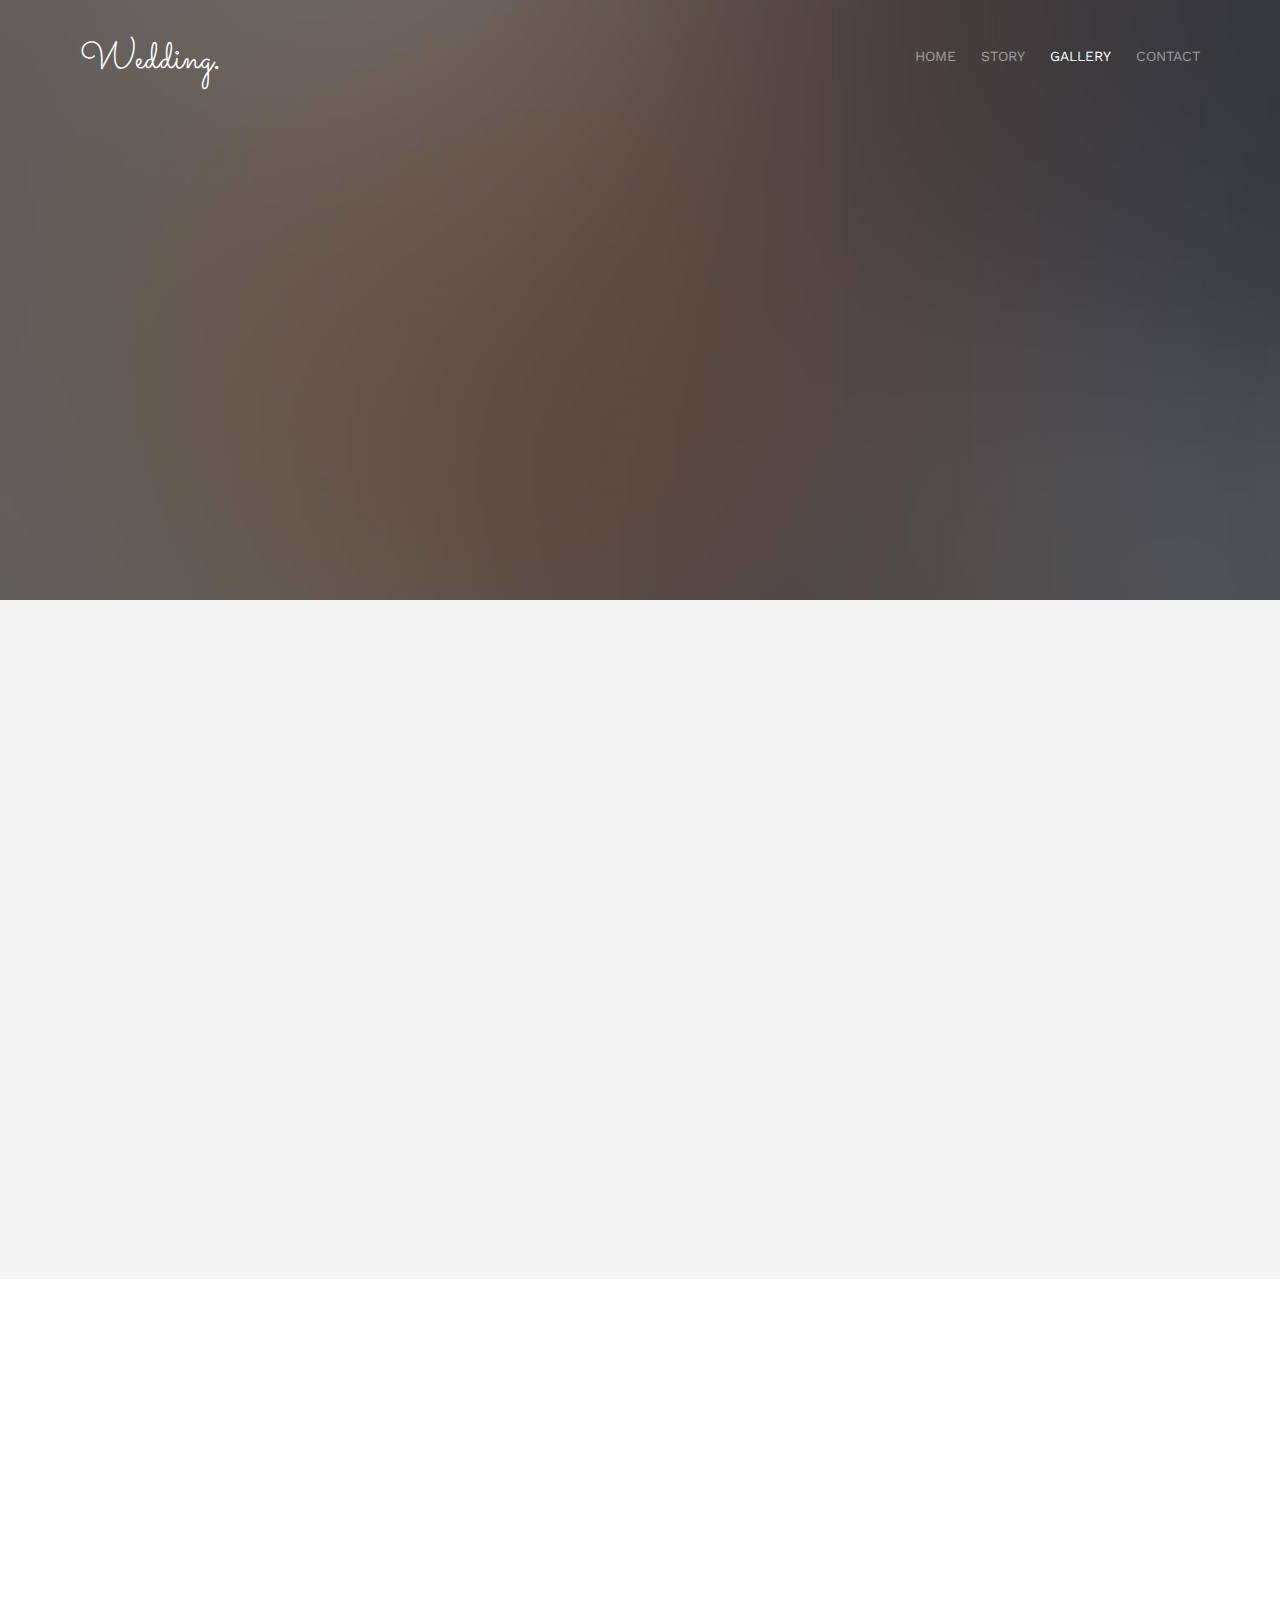
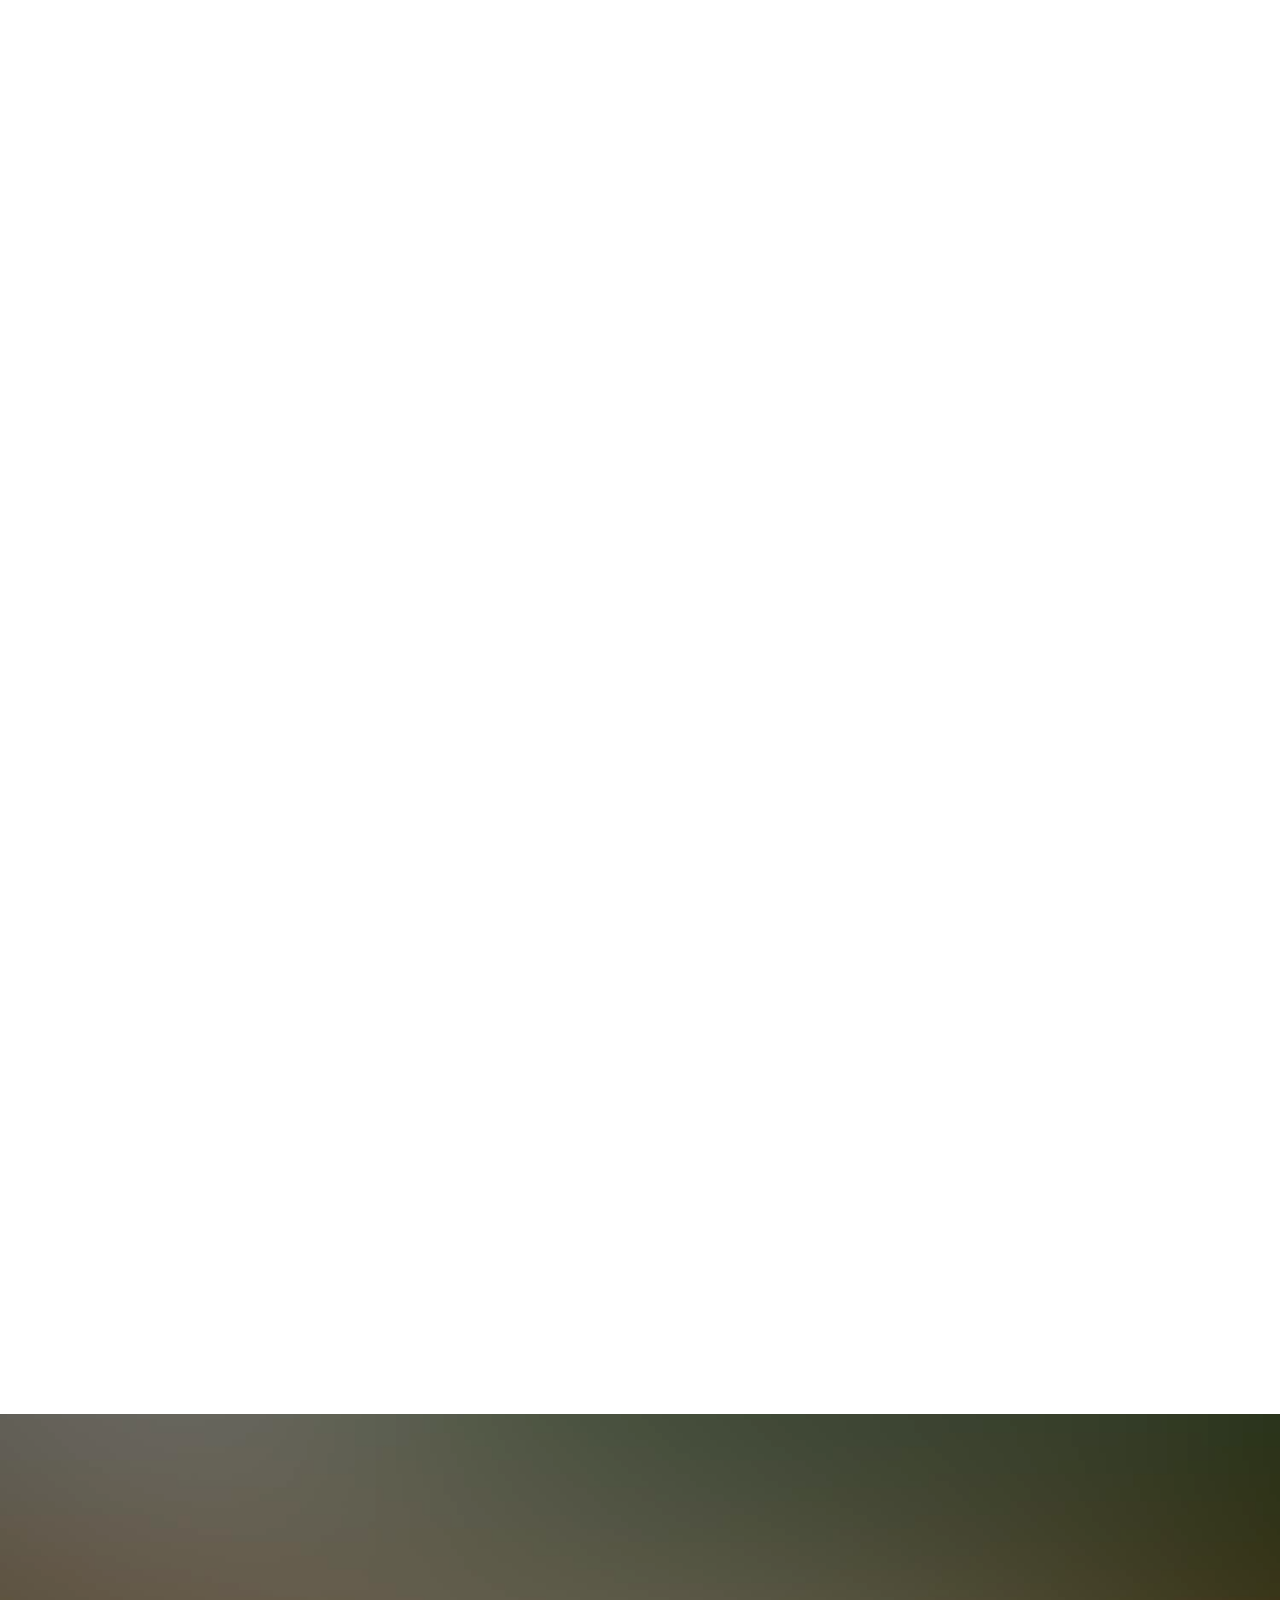
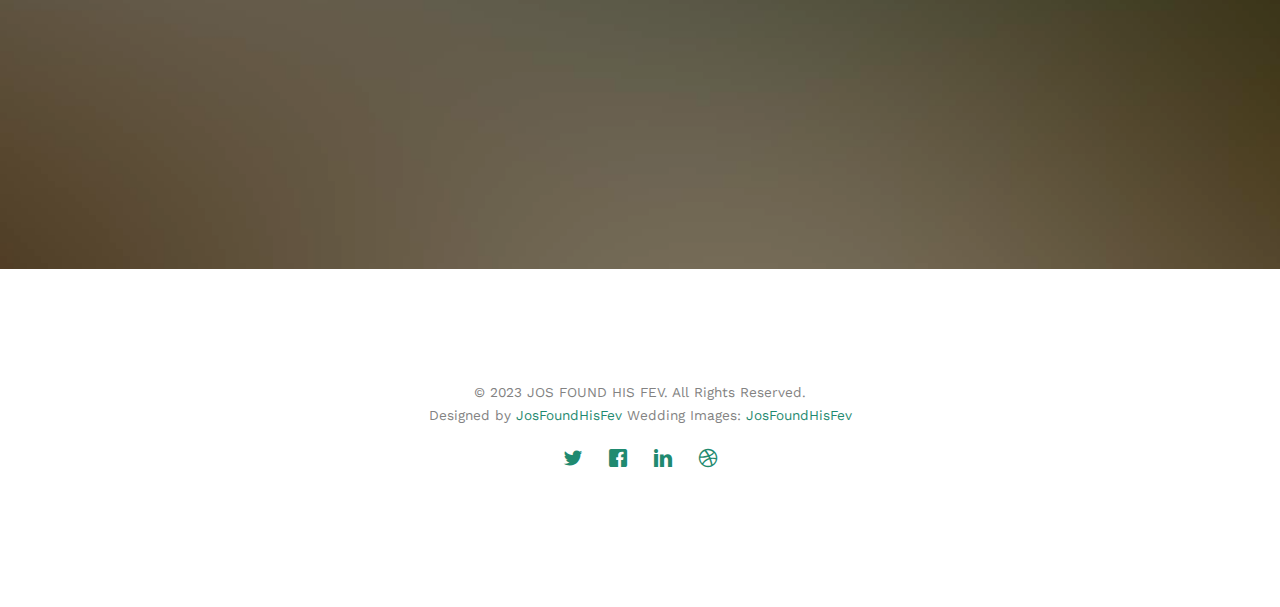
<file: gallery.html>
<!DOCTYPE html>
<!--[if lt IE 7]>      <html class="no-js lt-ie9 lt-ie8 lt-ie7"> <![endif]-->
<!--[if IE 7]>         <html class="no-js lt-ie9 lt-ie8"> <![endif]-->
<!--[if IE 8]>         <html class="no-js lt-ie9"> <![endif]-->
<!--[if gt IE 8]><!--> <html class="no-js"> <!--<![endif]-->
	<head>
	<meta charset="utf-8">
	<meta http-equiv="X-UA-Compatible" content="IE=edge">
	<title>Wedding &mdash; 100% Free Fully Responsive HTML5 Template by FREEHTML5.co</title>
	<meta name="viewport" content="width=device-width, initial-scale=1">
	<meta name="description" content="Free HTML5 Template by FREEHTML5.CO" />
	<meta name="keywords" content="free html5, free template, free bootstrap, html5, css3, mobile first, responsive" />
	<meta name="author" content="FREEHTML5.CO" />

  <!-- 
	//////////////////////////////////////////////////////

	FREE HTML5 TEMPLATE 
	DESIGNED & DEVELOPED by FREEHTML5.CO
		
	Website: 		http://freehtml5.co/
	Email: 			info@freehtml5.co
	Twitter: 		http://twitter.com/fh5co
	Facebook: 		https://www.facebook.com/fh5co

	//////////////////////////////////////////////////////
	 -->

  	<!-- Facebook and Twitter integration -->
	<meta property="og:title" content=""/>
	<meta property="og:image" content=""/>
	<meta property="og:url" content=""/>
	<meta property="og:site_name" content=""/>
	<meta property="og:description" content=""/>
	<meta name="twitter:title" content="" />
	<meta name="twitter:image" content="" />
	<meta name="twitter:url" content="" />
	<meta name="twitter:card" content="" />

	<link href='https://fonts.googleapis.com/css?family=Work+Sans:400,300,600,400italic,700' rel='stylesheet' type='text/css'>
	<link href="https://fonts.googleapis.com/css?family=Sacramento" rel="stylesheet">
	
	<!-- Animate.css -->
	<link rel="stylesheet" href="css/animate.css">
	<!-- Icomoon Icon Fonts-->
	<link rel="stylesheet" href="css/icomoon.css">
	<!-- Bootstrap  -->
	<link rel="stylesheet" href="css/bootstrap.css">

	<!-- Magnific Popup -->
	<link rel="stylesheet" href="css/magnific-popup.css">

	<!-- Owl Carousel  -->
	<link rel="stylesheet" href="css/owl.carousel.min.css">
	<link rel="stylesheet" href="css/owl.theme.default.min.css">

	<!-- Theme style  -->
	<link rel="stylesheet" href="css/style.css">

	<!-- Modernizr JS -->
	<script src="js/modernizr-2.6.2.min.js"></script>
	<!-- FOR IE9 below -->
	<!--[if lt IE 9]>
	<script src="js/respond.min.js"></script>
	<![endif]-->

	</head>
	<body>
		
	<div class="fh5co-loader"></div>
	
	<div id="page">
	<nav class="fh5co-nav" role="navigation">
		<div class="container">
			<div class="row">
				<div class="col-xs-2">
					<div id="fh5co-logo"><a href="index.html">Wedding<strong>.</strong></a></div>
				</div>
				<div class="col-xs-10 text-right menu-1">
					<ul>
						<li><a href="index.html">Home</a></li>
						<li><a href="about.html">Story</a></li>
						<!-- <li class="has-dropdown">
							<a href="services.html">Services</a>
							<ul class="dropdown">
								<li><a href="#">Web Design</a></li>
								<li><a href="#">eCommerce</a></li>
								<li><a href="#">Branding</a></li>
								<li><a href="#">API</a></li>
							</ul>
						</li> -->
						<li class="has-dropdown active">
							<a href="gallery.html">Gallery</a>
							<!-- <ul class="dropdown">
								<li><a href="#">HTML5</a></li>
								<li><a href="#">CSS3</a></li>
								<li><a href="#">Sass</a></li>
								<li><a href="#">jQuery</a></li>
							</ul> -->
						</li>
						<li><a href="contact.html">Contact</a></li>
					</ul>
				</div>
			</div>
			
		</div>
	</nav>

	<header id="fh5co-header" class="fh5co-cover fh5co-cover-sm" role="banner" style="background-image:url(images/img_bg_1.jpg);">
		<div class="overlay"></div>
		<div class="fh5co-container">
			<div class="row">
				<div class="col-md-8 col-md-offset-2 text-center">
					<div class="display-t">
						<div class="display-tc animate-box" data-animate-effect="fadeIn">
							<h1>Gallery</h1>
						</div>
					</div>
				</div>
			</div>
		</div>
	</header>

	<div id="fh5co-couple" class="fh5co-section-gray">
		<div class="container">
			<div class="row">
				<div class="col-md-8 col-md-offset-2 text-center fh5co-heading animate-box">
					<h2>Hello!</h2>
					<h3>November 28th, 2016 New York, USA</h3>
					<p>We invited you to celebrate our wedding</p>
				</div>
			</div>
			<div class="couple-wrap animate-box">
				<div class="couple-half">
					<div class="groom">
						<img src="images/groom.jpg" alt="groom" class="img-responsive">
					</div>
					<div class="desc-groom">
						<h3>Joefrey Mahusay</h3>
						<p>Far far away, behind the word mountains, far from the countries Vokalia and Consonantia, there live the blind texts. Separated they live in Bookmarksgrove</p>
					</div>
				</div>
				<p class="heart text-center"><i class="icon-heart2"></i></p>
				<div class="couple-half">
					<div class="bride">
						<img src="images/bride.jpg" alt="groom" class="img-responsive">
					</div>
					<div class="desc-bride">
						<h3>Sheila Mahusay</h3>
						<p>Far far away, behind the word mountains, far from the countries Vokalia and Consonantia, there live the blind texts. Separated they live in Bookmarksgrove</p>
					</div>
				</div>
			</div>
		</div>
	</div>

	<div id="fh5co-gallery">
		<div class="container">
			<div class="row">
				<div class="col-md-8 col-md-offset-2 text-center fh5co-heading animate-box">
					<span>Our Memories</span>
					<h2>Wedding Gallery</h2>
					<p>Far far away, behind the word mountains, far from the countries Vokalia and Consonantia, there live the blind texts.</p>
				</div>
			</div>
			<div class="row row-bottom-padded-md">
				<div class="col-md-12">
					<ul id="fh5co-gallery-list">
						
						<li class="one-third animate-box" data-animate-effect="fadeIn" style="background-image: url(images/gallery-1.jpg); "> 
						<a href="images/gallery-1.jpg">
							<div class="case-studies-summary">
								<span>14 Photos</span>
								<h2>Two Glas of Juice</h2>
							</div>
						</a>
					</li>
					<li class="one-third animate-box" data-animate-effect="fadeIn" style="background-image: url(images/gallery-2.jpg); ">
						<a href="#" class="color-2">
							<div class="case-studies-summary">
								<span>30 Photos</span>
								<h2>Timer starts now!</h2>
							</div>
						</a>
					</li>


					<li class="one-third animate-box" data-animate-effect="fadeIn" style="background-image: url(images/gallery-3.jpg); ">
						<a href="#" class="color-3">
							<div class="case-studies-summary">
								<span>90 Photos</span>
								<h2>Beautiful sunset</h2>
							</div>
						</a>
					</li>
					<li class="one-third animate-box" data-animate-effect="fadeIn" style="background-image: url(images/gallery-4.jpg); ">
						<a href="#" class="color-4">
							<div class="case-studies-summary">
								<span>12 Photos</span>
								<h2>Company's Conference Room</h2>
							</div>
						</a>
					</li>

						<li class="one-third animate-box" data-animate-effect="fadeIn" style="background-image: url(images/gallery-5.jpg); ">
							<a href="#" class="color-3">
								<div class="case-studies-summary">
									<span>50 Photos</span>
									<h2>Useful baskets</h2>
								</div>
							</a>
						</li>
						<li class="one-third animate-box" data-animate-effect="fadeIn" style="background-image: url(images/gallery-6.jpg); ">
							<a href="#" class="color-4">
								<div class="case-studies-summary">
									<span>45 Photos</span>
									<h2>Skater man in the road</h2>
								</div>
							</a>
						</li>

						<li class="one-third animate-box" data-animate-effect="fadeIn" style="background-image: url(images/gallery-7.jpg); ">
							<a href="#" class="color-4">
								<div class="case-studies-summary">
									<span>35 Photos</span>
									<h2>Two Glas of Juice</h2>
								</div>
							</a>
						</li>

						<li class="one-third animate-box" data-animate-effect="fadeIn" style="background-image: url(images/gallery-8.jpg); "> 
							<a href="#" class="color-5">
								<div class="case-studies-summary">
									<span>90 Photos</span>
									<h2>Timer starts now!</h2>
								</div>
							</a>
						</li>
						<li class="one-third animate-box" data-animate-effect="fadeIn" style="background-image: url(images/gallery-9.jpg); ">
							<a href="#" class="color-6">
								<div class="case-studies-summary">
									<span>56 Photos</span>
									<h2>Beautiful sunset</h2>
								</div>
							</a>
						</li>
					</ul>		
				</div>
			</div>
		</div>
	</div>

	<div id="fh5co-started" class="fh5co-bg" style="background-image:url(images/img_bg_4.jpg);">
		<div class="overlay"></div>
		<div class="container">
			<div class="row animate-box">
				<div class="col-md-8 col-md-offset-2 text-center fh5co-heading">
					<h2>Are You Attending?</h2>
					<p>Please Fill-up the form to notify you that you're attending. Thanks.</p>
				</div>
			</div>
			<div class="row animate-box">
				<div class="col-md-10 col-md-offset-1">
					<form class="form-inline">
						<div class="col-md-4 col-sm-4">
							<div class="form-group">
								<label for="name" class="sr-only">Name</label>
								<input type="name" class="form-control" id="name" placeholder="Name">
							</div>
						</div>
						<div class="col-md-4 col-sm-4">
							<div class="form-group">
								<label for="email" class="sr-only">Email</label>
								<input type="email" class="form-control" id="email" placeholder="Email">
							</div>
						</div>
						<div class="col-md-4 col-sm-4">
							<button type="submit" class="btn btn-default btn-block">I am Attending</button>
						</div>
					</form>
				</div>
			</div>
		</div>
	</div>

	<footer id="fh5co-footer" role="contentinfo">
		<div class="container">

			<div class="row copyright">
				<div class="col-md-12 text-center">
					<p>
						<small class="block">&copy; 2023 JOS FOUND HIS FEV. All Rights Reserved.</small> 
						<small class="block">Designed by <a href="http://josfoundhisfev.com/" target="_blank">JosFoundHisFev</a> Wedding Images: <a href="http://josfoundhisfev.co./" target="_blank">JosFoundHisFev</a></small>
					</p>
					<p>
						<ul class="fh5co-social-icons">
							<li><a href="#"><i class="icon-twitter"></i></a></li>
							<li><a href="#"><i class="icon-facebook"></i></a></li>
							<li><a href="#"><i class="icon-linkedin"></i></a></li>
							<li><a href="#"><i class="icon-dribbble"></i></a></li>
						</ul>
					</p>
				</div>
			</div>

		</div>
	</footer>
	</div>

	<div class="gototop js-top">
		<a href="#" class="js-gotop"><i class="icon-arrow-up"></i></a>
	</div>
	
	<!-- jQuery -->
	<script src="js/jquery.min.js"></script>
	<!-- jQuery Easing -->
	<script src="js/jquery.easing.1.3.js"></script>
	<!-- Bootstrap -->
	<script src="js/bootstrap.min.js"></script>
	<!-- Waypoints -->
	<script src="js/jquery.waypoints.min.js"></script>
	<!-- Carousel -->
	<script src="js/owl.carousel.min.js"></script>
	<!-- countTo -->
	<script src="js/jquery.countTo.js"></script>

	<!-- Stellar -->
	<script src="js/jquery.stellar.min.js"></script>
	<!-- Magnific Popup -->
	<script src="js/jquery.magnific-popup.min.js"></script>
	<script src="js/magnific-popup-options.js"></script>

	<!-- Main -->
	<script src="js/main.js"></script>


	</body>
</html>
</file>
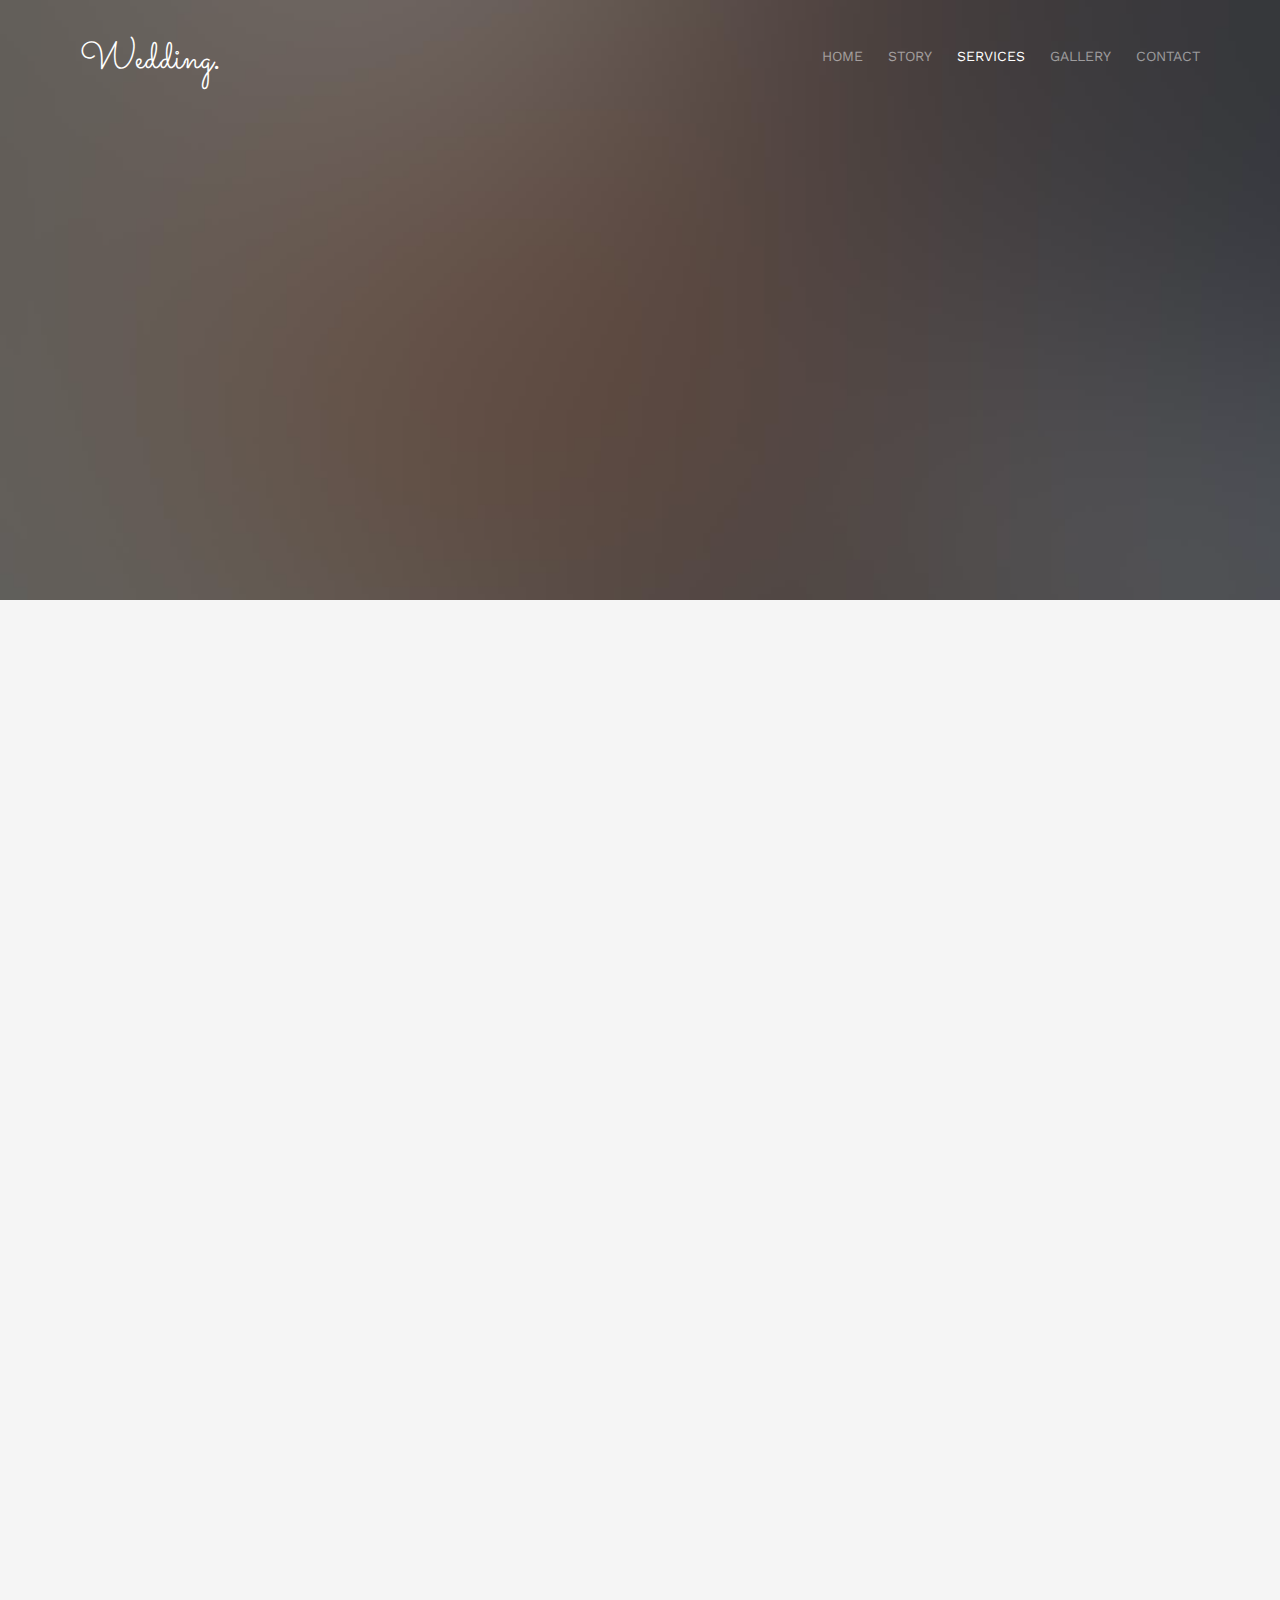
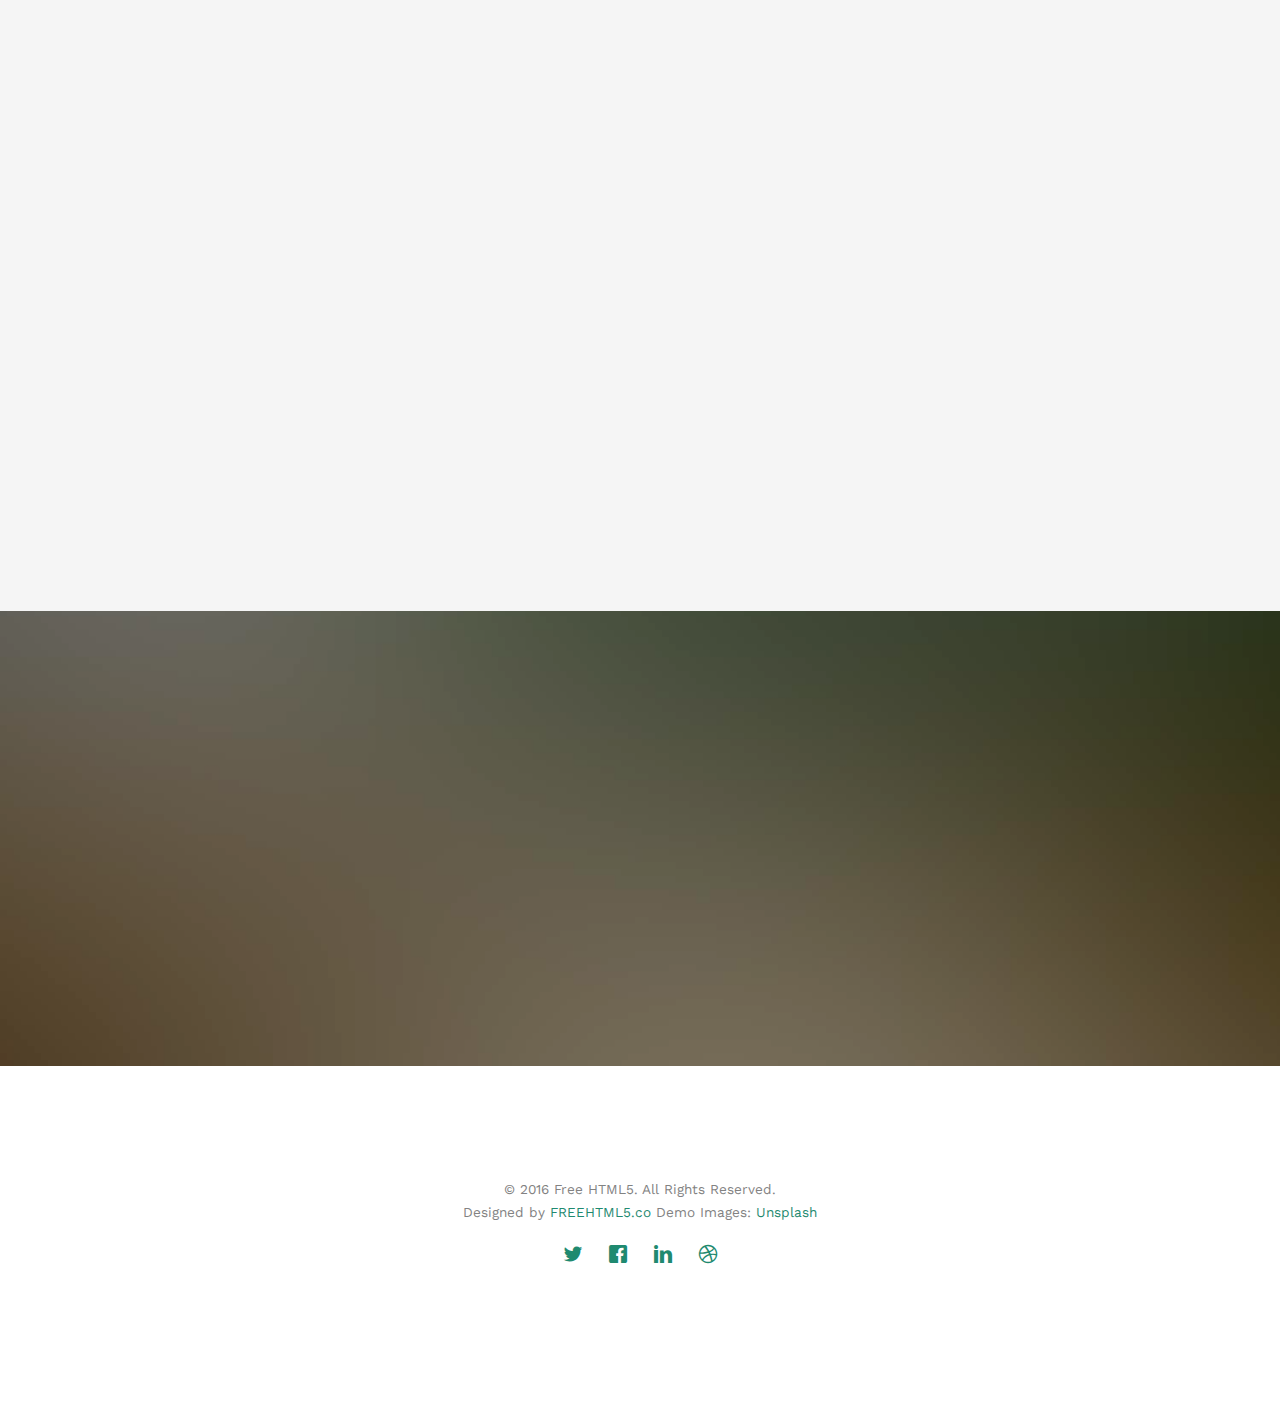
<file: services.html>
<!DOCTYPE html>
<!--[if lt IE 7]>      <html class="no-js lt-ie9 lt-ie8 lt-ie7"> <![endif]-->
<!--[if IE 7]>         <html class="no-js lt-ie9 lt-ie8"> <![endif]-->
<!--[if IE 8]>         <html class="no-js lt-ie9"> <![endif]-->
<!--[if gt IE 8]><!--> <html class="no-js"> <!--<![endif]-->
	<head>
	<meta charset="utf-8">
	<meta http-equiv="X-UA-Compatible" content="IE=edge">
	<title>Wedding &mdash; 100% Free Fully Responsive HTML5 Template by FREEHTML5.co</title>
	<meta name="viewport" content="width=device-width, initial-scale=1">
	<meta name="description" content="Free HTML5 Template by FREEHTML5.CO" />
	<meta name="keywords" content="free html5, free template, free bootstrap, html5, css3, mobile first, responsive" />
	<meta name="author" content="FREEHTML5.CO" />

  <!-- 
	//////////////////////////////////////////////////////

	FREE HTML5 TEMPLATE 
	DESIGNED & DEVELOPED by FREEHTML5.CO
		
	Website: 		http://freehtml5.co/
	Email: 			info@freehtml5.co
	Twitter: 		http://twitter.com/fh5co
	Facebook: 		https://www.facebook.com/fh5co

	//////////////////////////////////////////////////////
	 -->

  	<!-- Facebook and Twitter integration -->
	<meta property="og:title" content=""/>
	<meta property="og:image" content=""/>
	<meta property="og:url" content=""/>
	<meta property="og:site_name" content=""/>
	<meta property="og:description" content=""/>
	<meta name="twitter:title" content="" />
	<meta name="twitter:image" content="" />
	<meta name="twitter:url" content="" />
	<meta name="twitter:card" content="" />

	<link href='https://fonts.googleapis.com/css?family=Work+Sans:400,300,600,400italic,700' rel='stylesheet' type='text/css'>
	<link href="https://fonts.googleapis.com/css?family=Sacramento" rel="stylesheet">
	
	<!-- Animate.css -->
	<link rel="stylesheet" href="css/animate.css">
	<!-- Icomoon Icon Fonts-->
	<link rel="stylesheet" href="css/icomoon.css">
	<!-- Bootstrap  -->
	<link rel="stylesheet" href="css/bootstrap.css">

	<!-- Magnific Popup -->
	<link rel="stylesheet" href="css/magnific-popup.css">

	<!-- Owl Carousel  -->
	<link rel="stylesheet" href="css/owl.carousel.min.css">
	<link rel="stylesheet" href="css/owl.theme.default.min.css">

	<!-- Theme style  -->
	<link rel="stylesheet" href="css/style.css">

	<!-- Modernizr JS -->
	<script src="js/modernizr-2.6.2.min.js"></script>
	<!-- FOR IE9 below -->
	<!--[if lt IE 9]>
	<script src="js/respond.min.js"></script>
	<![endif]-->

	</head>
	<body>
		
	<div class="fh5co-loader"></div>
	
	<div id="page">
	<nav class="fh5co-nav" role="navigation">
		<div class="container">
			<div class="row">
				<div class="col-xs-2">
					<div id="fh5co-logo"><a href="index.html">Wedding<strong>.</strong></a></div>
				</div>
				<div class="col-xs-10 text-right menu-1">
					<ul>
						<li><a href="index.html">Home</a></li>
						<li><a href="about.html">Story</a></li>
						<li class="has-dropdown active">
							<a href="services.html">Services</a>
							<ul class="dropdown">
								<li><a href="#">Web Design</a></li>
								<li><a href="#">eCommerce</a></li>
								<li><a href="#">Branding</a></li>
								<li><a href="#">API</a></li>
							</ul>
						</li>
						<li class="has-dropdown">
							<a href="gallery.html">Gallery</a>
							<ul class="dropdown">
								<li><a href="#">HTML5</a></li>
								<li><a href="#">CSS3</a></li>
								<li><a href="#">Sass</a></li>
								<li><a href="#">jQuery</a></li>
							</ul>
						</li>
						<li><a href="contact.html">Contact</a></li>
					</ul>
				</div>
			</div>
			
		</div>
	</nav>

	<header id="fh5co-header" class="fh5co-cover fh5co-cover-sm" role="banner" style="background-image:url(images/img_bg_1.jpg);">
		<div class="overlay"></div>
		<div class="fh5co-container">
			<div class="row">
				<div class="col-md-8 col-md-offset-2 text-center">
					<div class="display-t">
						<div class="display-tc animate-box" data-animate-effect="fadeIn">
							<h1>Services</h1>
							<h2>Free html5 templates Made by <a href="http://freehtml5.co" target="_blank">FreeHTML5.co</a></h2>
						</div>
					</div>
				</div>
			</div>
		</div>
	</header>

	<div id="fh5co-couple" class="fh5co-section-gray">
		<div class="container">
			<div class="row">
				<div class="col-md-8 col-md-offset-2 text-center fh5co-heading animate-box">
					<h2>Hello!</h2>
					<h3>November 28th, 2016 New York, USA</h3>
					<p>We invited you to celebrate our wedding</p>
				</div>
			</div>
			<div class="couple-wrap animate-box">
				<div class="couple-half">
					<div class="groom">
						<img src="images/groom.jpg" alt="groom" class="img-responsive">
					</div>
					<div class="desc-groom">
						<h3>Joefrey Mahusay</h3>
						<p>Far far away, behind the word mountains, far from the countries Vokalia and Consonantia, there live the blind texts. Separated they live in Bookmarksgrove</p>
					</div>
				</div>
				<p class="heart text-center"><i class="icon-heart2"></i></p>
				<div class="couple-half">
					<div class="bride">
						<img src="images/bride.jpg" alt="groom" class="img-responsive">
					</div>
					<div class="desc-bride">
						<h3>Sheila Mahusay</h3>
						<p>Far far away, behind the word mountains, far from the countries Vokalia and Consonantia, there live the blind texts. Separated they live in Bookmarksgrove</p>
					</div>
				</div>
			</div>
		</div>
	</div>

	<div id="fh5co-services" class="fh5co-section-gray">
		<div class="container">
			
			<div class="row animate-box">
				<div class="col-md-8 col-md-offset-2 text-center fh5co-heading">
					<h2>We Offer Services</h2>
					<p>Dignissimos asperiores vitae velit veniam totam fuga molestias accusamus alias autem provident. Odit ab aliquam dolor eius.</p>
				</div>
			</div>

			<div class="row">
				<div class="col-md-6">
					<div class="feature-left animate-box" data-animate-effect="fadeInLeft">
						<span class="icon">
							<i class="icon-calendar"></i>
						</span>
						<div class="feature-copy">
							<h3>We Organized Events</h3>
							<p>Facilis ipsum reprehenderit nemo molestias. Aut cum mollitia reprehenderit. Eos cumque dicta adipisci architecto culpa amet.</p>
						</div>
					</div>

					<div class="feature-left animate-box" data-animate-effect="fadeInLeft">
						<span class="icon">
							<i class="icon-image"></i>
						</span>
						<div class="feature-copy">
							<h3>Photoshoot</h3>
							<p>Facilis ipsum reprehenderit nemo molestias. Aut cum mollitia reprehenderit. Eos cumque dicta adipisci architecto culpa amet.</p>
						</div>
					</div>

					<div class="feature-left animate-box" data-animate-effect="fadeInLeft">
						<span class="icon">
							<i class="icon-video"></i>
						</span>
						<div class="feature-copy">
							<h3>Video Editing</h3>
							<p>Facilis ipsum reprehenderit nemo molestias. Aut cum mollitia reprehenderit. Eos cumque dicta adipisci architecto culpa amet.</p>
						</div>
					</div>

				</div>

				<div class="col-md-6 animate-box">
					<div class="fh5co-video fh5co-bg" style="background-image: url(images/img_bg_3.jpg); ">
						<a  href="https://vimeo.com/channels/staffpicks/93951774" class="popup-vimeo"><i class="icon-video2"></i></a>
						<div class="overlay"></div>
					</div>
				</div>
			</div>

			
		</div>
	</div>

	<div id="fh5co-started" class="fh5co-bg" style="background-image:url(images/img_bg_4.jpg);">
		<div class="overlay"></div>
		<div class="container">
			<div class="row animate-box">
				<div class="col-md-8 col-md-offset-2 text-center fh5co-heading">
					<h2>Are You Attending?</h2>
					<p>Please Fill-up the form to notify you that you're attending. Thanks.</p>
				</div>
			</div>
			<div class="row animate-box">
				<div class="col-md-10 col-md-offset-1">
					<form class="form-inline">
						<div class="col-md-4 col-sm-4">
							<div class="form-group">
								<label for="name" class="sr-only">Name</label>
								<input type="name" class="form-control" id="name" placeholder="Name">
							</div>
						</div>
						<div class="col-md-4 col-sm-4">
							<div class="form-group">
								<label for="email" class="sr-only">Email</label>
								<input type="email" class="form-control" id="email" placeholder="Email">
							</div>
						</div>
						<div class="col-md-4 col-sm-4">
							<button type="submit" class="btn btn-default btn-block">I am Attending</button>
						</div>
					</form>
				</div>
			</div>
		</div>
	</div>

	<footer id="fh5co-footer" role="contentinfo">
		<div class="container">

			<div class="row copyright">
				<div class="col-md-12 text-center">
					<p>
						<small class="block">&copy; 2016 Free HTML5. All Rights Reserved.</small> 
						<small class="block">Designed by <a href="http://freehtml5.co/" target="_blank">FREEHTML5.co</a> Demo Images: <a href="http://unsplash.co/" target="_blank">Unsplash</a></small>
					</p>
					<p>
						<ul class="fh5co-social-icons">
							<li><a href="#"><i class="icon-twitter"></i></a></li>
							<li><a href="#"><i class="icon-facebook"></i></a></li>
							<li><a href="#"><i class="icon-linkedin"></i></a></li>
							<li><a href="#"><i class="icon-dribbble"></i></a></li>
						</ul>
					</p>
				</div>
			</div>

		</div>
	</footer>
	</div>

	<div class="gototop js-top">
		<a href="#" class="js-gotop"><i class="icon-arrow-up"></i></a>
	</div>
	
	<!-- jQuery -->
	<script src="js/jquery.min.js"></script>
	<!-- jQuery Easing -->
	<script src="js/jquery.easing.1.3.js"></script>
	<!-- Bootstrap -->
	<script src="js/bootstrap.min.js"></script>
	<!-- Waypoints -->
	<script src="js/jquery.waypoints.min.js"></script>
	<!-- Carousel -->
	<script src="js/owl.carousel.min.js"></script>
	<!-- countTo -->
	<script src="js/jquery.countTo.js"></script>

	<!-- Stellar -->
	<script src="js/jquery.stellar.min.js"></script>
	<!-- Magnific Popup -->
	<script src="js/jquery.magnific-popup.min.js"></script>
	<script src="js/magnific-popup-options.js"></script>

	<!-- Main -->
	<script src="js/main.js"></script>

	</body>
</html>
</file>
<file: css/icomoon.css>
@font-face {
  font-family: 'icomoon';
  src:  url('../fonts/icomoon/icomoon.eot?6iuir');
  src:  url('../fonts/icomoon/icomoon.eot?6iuir#iefix') format('embedded-opentype'),
    url('../fonts/icomoon/icomoon.ttf?6iuir') format('truetype'),
    url('../fonts/icomoon/icomoon.woff?6iuir') format('woff'),
    url('../fonts/icomoon/icomoon.svg?6iuir#icomoon') format('svg');
  font-weight: normal;
  font-style: normal;
}

[class^="icon-"], [class*=" icon-"] {
  /* use !important to prevent issues with browser extensions that change fonts */
  font-family: 'icomoon' !important;
  speak: none;
  font-style: normal;
  font-weight: normal;
  font-variant: normal;
  text-transform: none;
  line-height: 1;

  /* Better Font Rendering =========== */
  -webkit-font-smoothing: antialiased;
  -moz-osx-font-smoothing: grayscale;
}

.icon-eye:before {
  content: "\e000";
}
.icon-paper-clip:before {
  content: "\e001";
}
.icon-mail:before {
  content: "\e002";
}
.icon-toggle:before {
  content: "\e003";
}
.icon-layout:before {
  content: "\e004";
}
.icon-link:before {
  content: "\e005";
}
.icon-bell:before {
  content: "\e006";
}
.icon-lock:before {
  content: "\e007";
}
.icon-unlock:before {
  content: "\e008";
}
.icon-ribbon:before {
  content: "\e009";
}
.icon-image:before {
  content: "\e010";
}
.icon-signal:before {
  content: "\e011";
}
.icon-target:before {
  content: "\e012";
}
.icon-clipboard:before {
  content: "\e013";
}
.icon-clock:before {
  content: "\e014";
}
.icon-watch:before {
  content: "\e015";
}
.icon-air-play:before {
  content: "\e016";
}
.icon-camera:before {
  content: "\e017";
}
.icon-video:before {
  content: "\e018";
}
.icon-disc:before {
  content: "\e019";
}
.icon-printer:before {
  content: "\e020";
}
.icon-monitor:before {
  content: "\e021";
}
.icon-server:before {
  content: "\e022";
}
.icon-cog:before {
  content: "\e023";
}
.icon-heart:before {
  content: "\e024";
}
.icon-paragraph:before {
  content: "\e025";
}
.icon-align-justify:before {
  content: "\e026";
}
.icon-align-left:before {
  content: "\e027";
}
.icon-align-center:before {
  content: "\e028";
}
.icon-align-right:before {
  content: "\e029";
}
.icon-book:before {
  content: "\e030";
}
.icon-layers:before {
  content: "\e031";
}
.icon-stack:before {
  content: "\e032";
}
.icon-stack-2:before {
  content: "\e033";
}
.icon-paper:before {
  content: "\e034";
}
.icon-paper-stack:before {
  content: "\e035";
}
.icon-search:before {
  content: "\e036";
}
.icon-zoom-in:before {
  content: "\e037";
}
.icon-zoom-out:before {
  content: "\e038";
}
.icon-reply:before {
  content: "\e039";
}
.icon-circle-plus:before {
  content: "\e040";
}
.icon-circle-minus:before {
  content: "\e041";
}
.icon-circle-check:before {
  content: "\e042";
}
.icon-circle-cross:before {
  content: "\e043";
}
.icon-square-plus:before {
  content: "\e044";
}
.icon-square-minus:before {
  content: "\e045";
}
.icon-square-check:before {
  content: "\e046";
}
.icon-square-cross:before {
  content: "\e047";
}
.icon-microphone:before {
  content: "\e048";
}
.icon-record:before {
  content: "\e049";
}
.icon-skip-back:before {
  content: "\e050";
}
.icon-rewind:before {
  content: "\e051";
}
.icon-play:before {
  content: "\e052";
}
.icon-pause:before {
  content: "\e053";
}
.icon-stop:before {
  content: "\e054";
}
.icon-fast-forward:before {
  content: "\e055";
}
.icon-skip-forward:before {
  content: "\e056";
}
.icon-shuffle:before {
  content: "\e057";
}
.icon-repeat:before {
  content: "\e058";
}
.icon-folder:before {
  content: "\e059";
}
.icon-umbrella:before {
  content: "\e060";
}
.icon-moon:before {
  content: "\e061";
}
.icon-thermometer:before {
  content: "\e062";
}
.icon-drop:before {
  content: "\e063";
}
.icon-sun:before {
  content: "\e064";
}
.icon-cloud:before {
  content: "\e065";
}
.icon-cloud-upload:before {
  content: "\e066";
}
.icon-cloud-download:before {
  content: "\e067";
}
.icon-upload:before {
  content: "\e068";
}
.icon-download:before {
  content: "\e069";
}
.icon-location:before {
  content: "\e070";
}
.icon-location-2:before {
  content: "\e071";
}
.icon-map:before {
  content: "\e072";
}
.icon-battery:before {
  content: "\e073";
}
.icon-head:before {
  content: "\e074";
}
.icon-briefcase:before {
  content: "\e075";
}
.icon-speech-bubble:before {
  content: "\e076";
}
.icon-anchor:before {
  content: "\e077";
}
.icon-globe:before {
  content: "\e078";
}
.icon-box:before {
  content: "\e079";
}
.icon-reload:before {
  content: "\e080";
}
.icon-share:before {
  content: "\e081";
}
.icon-marquee:before {
  content: "\e082";
}
.icon-marquee-plus:before {
  content: "\e083";
}
.icon-marquee-minus:before {
  content: "\e084";
}
.icon-tag:before {
  content: "\e085";
}
.icon-power:before {
  content: "\e086";
}
.icon-command:before {
  content: "\e087";
}
.icon-alt:before {
  content: "\e088";
}
.icon-esc:before {
  content: "\e089";
}
.icon-bar-graph:before {
  content: "\e090";
}
.icon-bar-graph-2:before {
  content: "\e091";
}
.icon-pie-graph:before {
  content: "\e092";
}
.icon-star:before {
  content: "\e093";
}
.icon-arrow-left:before {
  content: "\e094";
}
.icon-arrow-right:before {
  content: "\e095";
}
.icon-arrow-up:before {
  content: "\e096";
}
.icon-arrow-down:before {
  content: "\e097";
}
.icon-volume:before {
  content: "\e098";
}
.icon-mute:before {
  content: "\e099";
}
.icon-content-right:before {
  content: "\e100";
}
.icon-content-left:before {
  content: "\e101";
}
.icon-grid:before {
  content: "\e102";
}
.icon-grid-2:before {
  content: "\e103";
}
.icon-columns:before {
  content: "\e104";
}
.icon-loader:before {
  content: "\e105";
}
.icon-bag:before {
  content: "\e106";
}
.icon-ban:before {
  content: "\e107";
}
.icon-flag:before {
  content: "\e108";
}
.icon-trash:before {
  content: "\e109";
}
.icon-expand:before {
  content: "\e110";
}
.icon-contract:before {
  content: "\e111";
}
.icon-maximize:before {
  content: "\e112";
}
.icon-minimize:before {
  content: "\e113";
}
.icon-plus:before {
  content: "\e114";
}
.icon-minus:before {
  content: "\e115";
}
.icon-check:before {
  content: "\e116";
}
.icon-cross:before {
  content: "\e117";
}
.icon-move:before {
  content: "\e118";
}
.icon-delete:before {
  content: "\e119";
}
.icon-menu:before {
  content: "\e120";
}
.icon-archive:before {
  content: "\e121";
}
.icon-inbox:before {
  content: "\e122";
}
.icon-outbox:before {
  content: "\e123";
}
.icon-file:before {
  content: "\e124";
}
.icon-file-add:before {
  content: "\e125";
}
.icon-file-subtract:before {
  content: "\e126";
}
.icon-help:before {
  content: "\e127";
}
.icon-open:before {
  content: "\e128";
}
.icon-ellipsis:before {
  content: "\e129";
}
.icon-add-to-list:before {
  content: "\e900";
}
.icon-classic-computer:before {
  content: "\e901";
}
.icon-controller-fast-backward:before {
  content: "\e902";
}
.icon-creative-commons-attribution:before {
  content: "\e903";
}
.icon-creative-commons-noderivs:before {
  content: "\e904";
}
.icon-creative-commons-noncommercial-eu:before {
  content: "\e905";
}
.icon-creative-commons-noncommercial-us:before {
  content: "\e906";
}
.icon-creative-commons-public-domain:before {
  content: "\e907";
}
.icon-creative-commons-remix:before {
  content: "\e908";
}
.icon-creative-commons-share:before {
  content: "\e909";
}
.icon-creative-commons-sharealike:before {
  content: "\e90a";
}
.icon-creative-commons:before {
  content: "\e90b";
}
.icon-document-landscape:before {
  content: "\e90c";
}
.icon-remove-user:before {
  content: "\e90d";
}
.icon-warning:before {
  content: "\e90e";
}
.icon-arrow-bold-down:before {
  content: "\e90f";
}
.icon-arrow-bold-left:before {
  content: "\e910";
}
.icon-arrow-bold-right:before {
  content: "\e911";
}
.icon-arrow-bold-up:before {
  content: "\e912";
}
.icon-arrow-down2:before {
  content: "\e913";
}
.icon-arrow-left2:before {
  content: "\e914";
}
.icon-arrow-long-down:before {
  content: "\e915";
}
.icon-arrow-long-left:before {
  content: "\e916";
}
.icon-arrow-long-right:before {
  content: "\e917";
}
.icon-arrow-long-up:before {
  content: "\e918";
}
.icon-arrow-right2:before {
  content: "\e919";
}
.icon-arrow-up2:before {
  content: "\e91a";
}
.icon-arrow-with-circle-down:before {
  content: "\e91b";
}
.icon-arrow-with-circle-left:before {
  content: "\e91c";
}
.icon-arrow-with-circle-right:before {
  content: "\e91d";
}
.icon-arrow-with-circle-up:before {
  content: "\e91e";
}
.icon-bookmark:before {
  content: "\e91f";
}
.icon-bookmarks:before {
  content: "\e920";
}
.icon-chevron-down:before {
  content: "\e921";
}
.icon-chevron-left:before {
  content: "\e922";
}
.icon-chevron-right:before {
  content: "\e923";
}
.icon-chevron-small-down:before {
  content: "\e924";
}
.icon-chevron-small-left:before {
  content: "\e925";
}
.icon-chevron-small-right:before {
  content: "\e926";
}
.icon-chevron-small-up:before {
  content: "\e927";
}
.icon-chevron-thin-down:before {
  content: "\e928";
}
.icon-chevron-thin-left:before {
  content: "\e929";
}
.icon-chevron-thin-right:before {
  content: "\e92a";
}
.icon-chevron-thin-up:before {
  content: "\e92b";
}
.icon-chevron-up:before {
  content: "\e92c";
}
.icon-chevron-with-circle-down:before {
  content: "\e92d";
}
.icon-chevron-with-circle-left:before {
  content: "\e92e";
}
.icon-chevron-with-circle-right:before {
  content: "\e92f";
}
.icon-chevron-with-circle-up:before {
  content: "\e930";
}
.icon-cloud2:before {
  content: "\e931";
}
.icon-controller-fast-forward:before {
  content: "\e932";
}
.icon-controller-jump-to-start:before {
  content: "\e933";
}
.icon-controller-next:before {
  content: "\e934";
}
.icon-controller-paus:before {
  content: "\e935";
}
.icon-controller-play:before {
  content: "\e936";
}
.icon-controller-record:before {
  content: "\e937";
}
.icon-controller-stop:before {
  content: "\e938";
}
.icon-controller-volume:before {
  content: "\e939";
}
.icon-dot-single:before {
  content: "\e93a";
}
.icon-dots-three-horizontal:before {
  content: "\e93b";
}
.icon-dots-three-vertical:before {
  content: "\e93c";
}
.icon-dots-two-horizontal:before {
  content: "\e93d";
}
.icon-dots-two-vertical:before {
  content: "\e93e";
}
.icon-download2:before {
  content: "\e93f";
}
.icon-emoji-flirt:before {
  content: "\e940";
}
.icon-flow-branch:before {
  content: "\e941";
}
.icon-flow-cascade:before {
  content: "\e942";
}
.icon-flow-line:before {
  content: "\e943";
}
.icon-flow-parallel:before {
  content: "\e944";
}
.icon-flow-tree:before {
  content: "\e945";
}
.icon-install:before {
  content: "\e946";
}
.icon-layers2:before {
  content: "\e947";
}
.icon-open-book:before {
  content: "\e948";
}
.icon-resize-100:before {
  content: "\e949";
}
.icon-resize-full-screen:before {
  content: "\e94a";
}
.icon-save:before {
  content: "\e94b";
}
.icon-select-arrows:before {
  content: "\e94c";
}
.icon-sound-mute:before {
  content: "\e94d";
}
.icon-sound:before {
  content: "\e94e";
}
.icon-trash2:before {
  content: "\e94f";
}
.icon-triangle-down:before {
  content: "\e950";
}
.icon-triangle-left:before {
  content: "\e951";
}
.icon-triangle-right:before {
  content: "\e952";
}
.icon-triangle-up:before {
  content: "\e953";
}
.icon-uninstall:before {
  content: "\e954";
}
.icon-upload-to-cloud:before {
  content: "\e955";
}
.icon-upload2:before {
  content: "\e956";
}
.icon-add-user:before {
  content: "\e957";
}
.icon-address:before {
  content: "\e958";
}
.icon-adjust:before {
  content: "\e959";
}
.icon-air:before {
  content: "\e95a";
}
.icon-aircraft-landing:before {
  content: "\e95b";
}
.icon-aircraft-take-off:before {
  content: "\e95c";
}
.icon-aircraft:before {
  content: "\e95d";
}
.icon-align-bottom:before {
  content: "\e95e";
}
.icon-align-horizontal-middle:before {
  content: "\e95f";
}
.icon-align-left2:before {
  content: "\e960";
}
.icon-align-right2:before {
  content: "\e961";
}
.icon-align-top:before {
  content: "\e962";
}
.icon-align-vertical-middle:before {
  content: "\e963";
}
.icon-archive2:before {
  content: "\e964";
}
.icon-area-graph:before {
  content: "\e965";
}
.icon-attachment:before {
  content: "\e966";
}
.icon-awareness-ribbon:before {
  content: "\e967";
}
.icon-back-in-time:before {
  content: "\e968";
}
.icon-back:before {
  content: "\e969";
}
.icon-bar-graph2:before {
  content: "\e96a";
}
.icon-battery2:before {
  content: "\e96b";
}
.icon-beamed-note:before {
  content: "\e96c";
}
.icon-bell2:before {
  content: "\e96d";
}
.icon-blackboard:before {
  content: "\e96e";
}
.icon-block:before {
  content: "\e96f";
}
.icon-book2:before {
  content: "\e970";
}
.icon-bowl:before {
  content: "\e971";
}
.icon-box2:before {
  content: "\e972";
}
.icon-briefcase2:before {
  content: "\e973";
}
.icon-browser:before {
  content: "\e974";
}
.icon-brush:before {
  content: "\e975";
}
.icon-bucket:before {
  content: "\e976";
}
.icon-cake:before {
  content: "\e977";
}
.icon-calculator:before {
  content: "\e978";
}
.icon-calendar:before {
  content: "\e979";
}
.icon-camera2:before {
  content: "\e97a";
}
.icon-ccw:before {
  content: "\e97b";
}
.icon-chat:before {
  content: "\e97c";
}
.icon-check2:before {
  content: "\e97d";
}
.icon-circle-with-cross:before {
  content: "\e97e";
}
.icon-circle-with-minus:before {
  content: "\e97f";
}
.icon-circle-with-plus:before {
  content: "\e980";
}
.icon-circle:before {
  content: "\e981";
}
.icon-circular-graph:before {
  content: "\e982";
}
.icon-clapperboard:before {
  content: "\e983";
}
.icon-clipboard2:before {
  content: "\e984";
}
.icon-clock2:before {
  content: "\e985";
}
.icon-code:before {
  content: "\e986";
}
.icon-cog2:before {
  content: "\e987";
}
.icon-colours:before {
  content: "\e988";
}
.icon-compass:before {
  content: "\e989";
}
.icon-copy:before {
  content: "\e98a";
}
.icon-credit-card:before {
  content: "\e98b";
}
.icon-credit:before {
  content: "\e98c";
}
.icon-cross2:before {
  content: "\e98d";
}
.icon-cup:before {
  content: "\e98e";
}
.icon-cw:before {
  content: "\e98f";
}
.icon-cycle:before {
  content: "\e990";
}
.icon-database:before {
  content: "\e991";
}
.icon-dial-pad:before {
  content: "\e992";
}
.icon-direction:before {
  content: "\e993";
}
.icon-document:before {
  content: "\e994";
}
.icon-documents:before {
  content: "\e995";
}
.icon-drink:before {
  content: "\e996";
}
.icon-drive:before {
  content: "\e997";
}
.icon-drop2:before {
  content: "\e998";
}
.icon-edit:before {
  content: "\e999";
}
.icon-email:before {
  content: "\e99a";
}
.icon-emoji-happy:before {
  content: "\e99b";
}
.icon-emoji-neutral:before {
  content: "\e99c";
}
.icon-emoji-sad:before {
  content: "\e99d";
}
.icon-erase:before {
  content: "\e99e";
}
.icon-eraser:before {
  content: "\e99f";
}
.icon-export:before {
  content: "\e9a0";
}
.icon-eye2:before {
  content: "\e9a1";
}
.icon-feather:before {
  content: "\e9a2";
}
.icon-flag2:before {
  content: "\e9a3";
}
.icon-flash:before {
  content: "\e9a4";
}
.icon-flashlight:before {
  content: "\e9a5";
}
.icon-flat-brush:before {
  content: "\e9a6";
}
.icon-folder-images:before {
  content: "\e9a7";
}
.icon-folder-music:before {
  content: "\e9a8";
}
.icon-folder-video:before {
  content: "\e9a9";
}
.icon-folder2:before {
  content: "\e9aa";
}
.icon-forward:before {
  content: "\e9ab";
}
.icon-funnel:before {
  content: "\e9ac";
}
.icon-game-controller:before {
  content: "\e9ad";
}
.icon-gauge:before {
  content: "\e9ae";
}
.icon-globe2:before {
  content: "\e9af";
}
.icon-graduation-cap:before {
  content: "\e9b0";
}
.icon-grid2:before {
  content: "\e9b1";
}
.icon-hair-cross:before {
  content: "\e9b2";
}
.icon-hand:before {
  content: "\e9b3";
}
.icon-heart-outlined:before {
  content: "\e9b4";
}
.icon-heart2:before {
  content: "\e9b5";
}
.icon-help-with-circle:before {
  content: "\e9b6";
}
.icon-help2:before {
  content: "\e9b7";
}
.icon-home:before {
  content: "\e9b8";
}
.icon-hour-glass:before {
  content: "\e9b9";
}
.icon-image-inverted:before {
  content: "\e9ba";
}
.icon-image2:before {
  content: "\e9bb";
}
.icon-images:before {
  content: "\e9bc";
}
.icon-inbox2:before {
  content: "\e9bd";
}
.icon-infinity:before {
  content: "\e9be";
}
.icon-info-with-circle:before {
  content: "\e9bf";
}
.icon-info:before {
  content: "\e9c0";
}
.icon-key:before {
  content: "\e9c1";
}
.icon-keyboard:before {
  content: "\e9c2";
}
.icon-lab-flask:before {
  content: "\e9c3";
}
.icon-landline:before {
  content: "\e9c4";
}
.icon-language:before {
  content: "\e9c5";
}
.icon-laptop:before {
  content: "\e9c6";
}
.icon-leaf:before {
  content: "\e9c7";
}
.icon-level-down:before {
  content: "\e9c8";
}
.icon-level-up:before {
  content: "\e9c9";
}
.icon-lifebuoy:before {
  content: "\e9ca";
}
.icon-light-bulb:before {
  content: "\e9cb";
}
.icon-light-down:before {
  content: "\e9cc";
}
.icon-light-up:before {
  content: "\e9cd";
}
.icon-line-graph:before {
  content: "\e9ce";
}
.icon-link2:before {
  content: "\e9cf";
}
.icon-list:before {
  content: "\e9d0";
}
.icon-location-pin:before {
  content: "\e9d1";
}
.icon-location2:before {
  content: "\e9d2";
}
.icon-lock-open:before {
  content: "\e9d3";
}
.icon-lock2:before {
  content: "\e9d4";
}
.icon-log-out:before {
  content: "\e9d5";
}
.icon-login:before {
  content: "\e9d6";
}
.icon-loop:before {
  content: "\e9d7";
}
.icon-magnet:before {
  content: "\e9d8";
}
.icon-magnifying-glass:before {
  content: "\e9d9";
}
.icon-mail2:before {
  content: "\e9da";
}
.icon-man:before {
  content: "\e9db";
}
.icon-map2:before {
  content: "\e9dc";
}
.icon-mask:before {
  content: "\e9dd";
}
.icon-medal:before {
  content: "\e9de";
}
.icon-megaphone:before {
  content: "\e9df";
}
.icon-menu2:before {
  content: "\e9e0";
}
.icon-message:before {
  content: "\e9e1";
}
.icon-mic:before {
  content: "\e9e2";
}
.icon-minus2:before {
  content: "\e9e3";
}
.icon-mobile:before {
  content: "\e9e4";
}
.icon-modern-mic:before {
  content: "\e9e5";
}
.icon-moon2:before {
  content: "\e9e6";
}
.icon-mouse:before {
  content: "\e9e7";
}
.icon-music:before {
  content: "\e9e8";
}
.icon-network:before {
  content: "\e9e9";
}
.icon-new-message:before {
  content: "\e9ea";
}
.icon-new:before {
  content: "\e9eb";
}
.icon-news:before {
  content: "\e9ec";
}
.icon-note:before {
  content: "\e9ed";
}
.icon-notification:before {
  content: "\e9ee";
}
.icon-old-mobile:before {
  content: "\e9ef";
}
.icon-old-phone:before {
  content: "\e9f0";
}
.icon-palette:before {
  content: "\e9f1";
}
.icon-paper-plane:before {
  content: "\e9f2";
}
.icon-pencil:before {
  content: "\e9f3";
}
.icon-phone:before {
  content: "\e9f4";
}
.icon-pie-chart:before {
  content: "\e9f5";
}
.icon-pin:before {
  content: "\e9f6";
}
.icon-plus2:before {
  content: "\e9f7";
}
.icon-popup:before {
  content: "\e9f8";
}
.icon-power-plug:before {
  content: "\e9f9";
}
.icon-price-ribbon:before {
  content: "\e9fa";
}
.icon-price-tag:before {
  content: "\e9fb";
}
.icon-print:before {
  content: "\e9fc";
}
.icon-progress-empty:before {
  content: "\e9fd";
}
.icon-progress-full:before {
  content: "\e9fe";
}
.icon-progress-one:before {
  content: "\e9ff";
}
.icon-progress-two:before {
  content: "\ea00";
}
.icon-publish:before {
  content: "\ea01";
}
.icon-quote:before {
  content: "\ea02";
}
.icon-radio:before {
  content: "\ea03";
}
.icon-reply-all:before {
  content: "\ea04";
}
.icon-reply2:before {
  content: "\ea05";
}
.icon-retweet:before {
  content: "\ea06";
}
.icon-rocket:before {
  content: "\ea07";
}
.icon-round-brush:before {
  content: "\ea08";
}
.icon-rss:before {
  content: "\ea09";
}
.icon-ruler:before {
  content: "\ea0a";
}
.icon-scissors:before {
  content: "\ea0b";
}
.icon-share-alternitive:before {
  content: "\ea0c";
}
.icon-share2:before {
  content: "\ea0d";
}
.icon-shareable:before {
  content: "\ea0e";
}
.icon-shield:before {
  content: "\ea0f";
}
.icon-shop:before {
  content: "\ea10";
}
.icon-shopping-bag:before {
  content: "\ea11";
}
.icon-shopping-basket:before {
  content: "\ea12";
}
.icon-shopping-cart:before {
  content: "\ea13";
}
.icon-shuffle2:before {
  content: "\ea14";
}
.icon-signal2:before {
  content: "\ea15";
}
.icon-sound-mix:before {
  content: "\ea16";
}
.icon-sports-club:before {
  content: "\ea17";
}
.icon-spreadsheet:before {
  content: "\ea18";
}
.icon-squared-cross:before {
  content: "\ea19";
}
.icon-squared-minus:before {
  content: "\ea1a";
}
.icon-squared-plus:before {
  content: "\ea1b";
}
.icon-star-outlined:before {
  content: "\ea1c";
}
.icon-star2:before {
  content: "\ea1d";
}
.icon-stopwatch:before {
  content: "\ea1e";
}
.icon-suitcase:before {
  content: "\ea1f";
}
.icon-swap:before {
  content: "\ea20";
}
.icon-sweden:before {
  content: "\ea21";
}
.icon-switch:before {
  content: "\ea22";
}
.icon-tablet:before {
  content: "\ea23";
}
.icon-tag2:before {
  content: "\ea24";
}
.icon-text-document-inverted:before {
  content: "\ea25";
}
.icon-text-document:before {
  content: "\ea26";
}
.icon-text:before {
  content: "\ea27";
}
.icon-thermometer2:before {
  content: "\ea28";
}
.icon-thumbs-down:before {
  content: "\ea29";
}
.icon-thumbs-up:before {
  content: "\ea2a";
}
.icon-thunder-cloud:before {
  content: "\ea2b";
}
.icon-ticket:before {
  content: "\ea2c";
}
.icon-time-slot:before {
  content: "\ea2d";
}
.icon-tools:before {
  content: "\ea2e";
}
.icon-traffic-cone:before {
  content: "\ea2f";
}
.icon-tree:before {
  content: "\ea30";
}
.icon-trophy:before {
  content: "\ea31";
}
.icon-tv:before {
  content: "\ea32";
}
.icon-typing:before {
  content: "\ea33";
}
.icon-unread:before {
  content: "\ea34";
}
.icon-untag:before {
  content: "\ea35";
}
.icon-user:before {
  content: "\ea36";
}
.icon-users:before {
  content: "\ea37";
}
.icon-v-card:before {
  content: "\ea38";
}
.icon-video2:before {
  content: "\ea39";
}
.icon-vinyl:before {
  content: "\ea3a";
}
.icon-voicemail:before {
  content: "\ea3b";
}
.icon-wallet:before {
  content: "\ea3c";
}
.icon-water:before {
  content: "\ea3d";
}
.icon-px-with-circle:before {
  content: "\ea3e";
}
.icon-px:before {
  content: "\ea3f";
}
.icon-basecamp:before {
  content: "\ea40";
}
.icon-behance:before {
  content: "\ea41";
}
.icon-creative-cloud:before {
  content: "\ea42";
}
.icon-dropbox:before {
  content: "\ea43";
}
.icon-evernote:before {
  content: "\ea44";
}
.icon-flattr:before {
  content: "\ea45";
}
.icon-foursquare:before {
  content: "\ea46";
}
.icon-google-drive:before {
  content: "\ea47";
}
.icon-google-hangouts:before {
  content: "\ea48";
}
.icon-grooveshark:before {
  content: "\ea49";
}
.icon-icloud:before {
  content: "\ea4a";
}
.icon-mixi:before {
  content: "\ea4b";
}
.icon-onedrive:before {
  content: "\ea4c";
}
.icon-paypal:before {
  content: "\ea4d";
}
.icon-picasa:before {
  content: "\ea4e";
}
.icon-qq:before {
  content: "\ea4f";
}
.icon-rdio-with-circle:before {
  content: "\ea50";
}
.icon-renren:before {
  content: "\ea51";
}
.icon-scribd:before {
  content: "\ea52";
}
.icon-sina-weibo:before {
  content: "\ea53";
}
.icon-skype-with-circle:before {
  content: "\ea54";
}
.icon-skype:before {
  content: "\ea55";
}
.icon-slideshare:before {
  content: "\ea56";
}
.icon-smashing:before {
  content: "\ea57";
}
.icon-soundcloud:before {
  content: "\ea58";
}
.icon-spotify-with-circle:before {
  content: "\ea59";
}
.icon-spotify:before {
  content: "\ea5a";
}
.icon-swarm:before {
  content: "\ea5b";
}
.icon-vine-with-circle:before {
  content: "\ea5c";
}
.icon-vine:before {
  content: "\ea5d";
}
.icon-vk-alternitive:before {
  content: "\ea5e";
}
.icon-vk-with-circle:before {
  content: "\ea5f";
}
.icon-vk:before {
  content: "\ea60";
}
.icon-xing-with-circle:before {
  content: "\ea61";
}
.icon-xing:before {
  content: "\ea62";
}
.icon-yelp:before {
  content: "\ea63";
}
.icon-dribbble-with-circle:before {
  content: "\ea64";
}
.icon-dribbble:before {
  content: "\ea65";
}
.icon-facebook-with-circle:before {
  content: "\ea66";
}
.icon-facebook:before {
  content: "\ea67";
}
.icon-flickr-with-circle:before {
  content: "\ea68";
}
.icon-flickr:before {
  content: "\ea69";
}
.icon-github-with-circle:before {
  content: "\ea6a";
}
.icon-github:before {
  content: "\ea6b";
}
.icon-google-with-circle:before {
  content: "\ea6c";
}
.icon-google:before {
  content: "\ea6d";
}
.icon-instagram-with-circle:before {
  content: "\ea6e";
}
.icon-instagram:before {
  content: "\ea6f";
}
.icon-lastfm-with-circle:before {
  content: "\ea70";
}
.icon-lastfm:before {
  content: "\ea71";
}
.icon-linkedin-with-circle:before {
  content: "\ea72";
}
.icon-linkedin:before {
  content: "\ea73";
}
.icon-pinterest-with-circle:before {
  content: "\ea74";
}
.icon-pinterest:before {
  content: "\ea75";
}
.icon-rdio:before {
  content: "\ea76";
}
.icon-stumbleupon-with-circle:before {
  content: "\ea77";
}
.icon-stumbleupon:before {
  content: "\ea78";
}
.icon-tumblr-with-circle:before {
  content: "\ea79";
}
.icon-tumblr:before {
  content: "\ea7a";
}
.icon-twitter-with-circle:before {
  content: "\ea7b";
}
.icon-twitter:before {
  content: "\ea7c";
}
.icon-vimeo-with-circle:before {
  content: "\ea7d";
}
.icon-vimeo:before {
  content: "\ea7e";
}
.icon-youtube-with-circle:before {
  content: "\ea7f";
}
.icon-youtube:before {
  content: "\ea80";
}
</file>
<file: css/style.css>
@font-face {
  font-family: 'icomoon';
  src: url("../fonts/icomoon/icomoon.eot?srf3rx");
  src: url("../fonts/icomoon/icomoon.eot?srf3rx#iefix") format("embedded-opentype"), url("../fonts/icomoon/icomoon.ttf?srf3rx") format("truetype"), url("../fonts/icomoon/icomoon.woff?srf3rx") format("woff"), url("../fonts/icomoon/icomoon.svg?srf3rx#icomoon") format("svg");
  font-weight: normal;
  font-style: normal;
}
/* =======================================================
*
* 	Template Style 
*
* ======================================================= */
body {
  font-family: "Work Sans", Arial, sans-serif;
  font-weight: 400;
  font-size: 16px;
  line-height: 1.7;
  color: #828282;
  background: #fff;
}

#page {
  position: relative;
  overflow-x: hidden;
  width: 100%;
  height: 100%;
  -webkit-transition: 0.5s;
  -o-transition: 0.5s;
  transition: 0.5s;
}
.offcanvas #page {
  overflow: hidden;
  position: absolute;
}
.offcanvas #page:after {
  -webkit-transition: 2s;
  -o-transition: 2s;
  transition: 2s;
  position: absolute;
  top: 0;
  right: 0;
  bottom: 0;
  left: 0;
  z-index: 101;
  background: rgba(0, 0, 0, 0.7);
  content: "";
}

a {
  color: #1F8A70;
  -webkit-transition: 0.5s;
  -o-transition: 0.5s;
  transition: 0.5s;
}
a:hover, a:active, a:focus {
  color: #1F8A70;
  outline: none;
  text-decoration: none;
}

p {
  margin-bottom: 20px;
}

h1, h2, h3, h4, h5, h6, figure {
  color: #000;
  font-family: "Work Sans", Arial, sans-serif;
  font-weight: 400;
  margin: 0 0 20px 0;
}

::-webkit-selection {
  color: #fff;
  background: #1F8A70;
}

::-moz-selection {
  color: #fff;
  background: #1F8A70;
}

::selection {
  color: #fff;
  background: #1F8A70;
}

.fh5co-nav {
  position: absolute;
  top: 0;
  margin: 0;
  padding: 0;
  width: 100%;
  padding: 40px 0;
  z-index: 1001;
}
@media screen and (max-width: 768px) {
  .fh5co-nav {
    padding: 20px 0;
  }
}
.fh5co-nav #fh5co-logo {
  font-size: 40px;
  margin: 0;
  padding: 0;
  line-height: 40px;
  font-family: "Sacramento", Arial, serif;
}
.fh5co-nav a {
  padding: 5px 10px;
  color: #fff;
}
@media screen and (max-width: 768px) {
  .fh5co-nav .menu-1, .fh5co-nav .menu-2 {
    display: none;
  }
}
.fh5co-nav ul {
  padding: 0;
  margin: 2px 0 0 0;
}
.fh5co-nav ul li {
  padding: 0;
  margin: 0;
  list-style: none;
  display: inline;
}
.fh5co-nav ul li a {
  font-size: 14px;
  padding: 30px 10px;
  text-transform: uppercase;
  color: rgba(255, 255, 255, 0.5);
  -webkit-transition: 0.5s;
  -o-transition: 0.5s;
  transition: 0.5s;
}
.fh5co-nav ul li a:hover, .fh5co-nav ul li a:focus, .fh5co-nav ul li a:active {
  color: white;
}
.fh5co-nav ul li.has-dropdown {
  position: relative;
}
.fh5co-nav ul li.has-dropdown .dropdown {
  width: 130px;
  -webkit-box-shadow: 0px 14px 33px -9px rgba(0, 0, 0, 0.75);
  -moz-box-shadow: 0px 14px 33px -9px rgba(0, 0, 0, 0.75);
  box-shadow: 0px 14px 33px -9px rgba(0, 0, 0, 0.75);
  z-index: 1002;
  visibility: hidden;
  opacity: 0;
  position: absolute;
  top: 40px;
  left: 0;
  text-align: left;
  background: #fff;
  padding: 20px;
  -webkit-border-radius: 4px;
  -moz-border-radius: 4px;
  -ms-border-radius: 4px;
  border-radius: 4px;
  -webkit-transition: 0s;
  -o-transition: 0s;
  transition: 0s;
}
.fh5co-nav ul li.has-dropdown .dropdown:before {
  bottom: 100%;
  left: 40px;
  border: solid transparent;
  content: " ";
  height: 0;
  width: 0;
  position: absolute;
  pointer-events: none;
  border-bottom-color: #fff;
  border-width: 8px;
  margin-left: -8px;
}
.fh5co-nav ul li.has-dropdown .dropdown li {
  display: block;
  margin-bottom: 7px;
}
.fh5co-nav ul li.has-dropdown .dropdown li:last-child {
  margin-bottom: 0;
}
.fh5co-nav ul li.has-dropdown .dropdown li a {
  padding: 2px 0;
  display: block;
  color: #999999;
  line-height: 1.2;
  text-transform: none;
  font-size: 15px;
}
.fh5co-nav ul li.has-dropdown .dropdown li a:hover {
  color: #000;
}
.fh5co-nav ul li.has-dropdown:hover a, .fh5co-nav ul li.has-dropdown:focus a {
  color: #fff;
}
.fh5co-nav ul li.btn-cta a {
  color: #1F8A70;
}
.fh5co-nav ul li.btn-cta a span {
  background: #fff;
  padding: 4px 20px;
  display: -moz-inline-stack;
  display: inline-block;
  zoom: 1;
  *display: inline;
  -webkit-transition: 0.3s;
  -o-transition: 0.3s;
  transition: 0.3s;
  -webkit-border-radius: 100px;
  -moz-border-radius: 100px;
  -ms-border-radius: 100px;
  border-radius: 100px;
}
.fh5co-nav ul li.btn-cta a:hover span {
  -webkit-box-shadow: 0px 14px 20px -9px rgba(0, 0, 0, 0.75);
  -moz-box-shadow: 0px 14px 20px -9px rgba(0, 0, 0, 0.75);
  box-shadow: 0px 14px 20px -9px rgba(0, 0, 0, 0.75);
}
.fh5co-nav ul li.active > a {
  color: #fff !important;
}

#fh5co-counter,
#fh5co-event,
.fh5co-bg {
  background-size: cover;
  background-position: top center;
  background-repeat: no-repeat;
  position: relative;
}

.fh5co-bg {
  background-position: center center;
  width: 100%;
  float: left;
  position: relative;
}

.fh5co-video {
  height: 450px;
  overflow: hidden;
  -webkit-border-radius: 7px;
  -moz-border-radius: 7px;
  -ms-border-radius: 7px;
  border-radius: 7px;
}
.fh5co-video a {
  z-index: 1001;
  position: absolute;
  top: 50%;
  left: 50%;
  margin-top: -45px;
  margin-left: -45px;
  width: 90px;
  height: 90px;
  display: table;
  text-align: center;
  background: #fff;
  -webkit-box-shadow: 0px 14px 30px -15px rgba(0, 0, 0, 0.75);
  -moz-box-shadow: 0px 14px 30px -15px rgba(0, 0, 0, 0.75);
  box-shadow: 0px 14px 30px -15px rgba(0, 0, 0, 0.75);
  -webkit-border-radius: 50%;
  -moz-border-radius: 50%;
  -ms-border-radius: 50%;
  border-radius: 50%;
}
.fh5co-video a i {
  text-align: center;
  display: table-cell;
  vertical-align: middle;
  font-size: 40px;
}
.fh5co-video .overlay {
  position: absolute;
  top: 0;
  left: 0;
  right: 0;
  bottom: 0;
  background: rgba(0, 0, 0, 0.5);
  -webkit-transition: 0.5s;
  -o-transition: 0.5s;
  transition: 0.5s;
}
.fh5co-video:hover .overlay {
  background: rgba(0, 0, 0, 0.7);
}
.fh5co-video:hover a {
  position: relative;
  -webkit-transform: scale(1.2);
  -moz-transform: scale(1.2);
  -ms-transform: scale(1.2);
  -o-transform: scale(1.2);
  transform: scale(1.2);
}

.fh5co-cover {
  height: 900px;
  background-size: cover;
  background-repeat: no-repeat;
  position: relative;
  width: 100%;
}
.fh5co-cover .overlay {
  z-index: 0;
  position: absolute;
  bottom: 0;
  top: 0;
  left: 0;
  right: 0;
  background: rgba(0, 0, 0, 0.5);
}
.fh5co-cover > .fh5co-container {
  position: relative;
  z-index: 10;
}
@media screen and (max-width: 768px) {
  .fh5co-cover {
    height: 600px;
  }
}
.fh5co-cover .display-t,
.fh5co-cover .display-tc {
  height: 900px;
  display: table;
  width: 100%;
}
@media screen and (max-width: 768px) {
  .fh5co-cover .display-t,
  .fh5co-cover .display-tc {
    height: 600px;
  }
}
.fh5co-cover.fh5co-cover-sm {
  height: 600px;
}
@media screen and (max-width: 768px) {
  .fh5co-cover.fh5co-cover-sm {
    height: 400px;
  }
}
.fh5co-cover.fh5co-cover-sm .display-t,
.fh5co-cover.fh5co-cover-sm .display-tc {
  height: 600px;
  display: table;
  width: 100%;
}
@media screen and (max-width: 768px) {
  .fh5co-cover.fh5co-cover-sm .display-t,
  .fh5co-cover.fh5co-cover-sm .display-tc {
    height: 400px;
  }
}

#fh5co-counter,
#fh5co-event {
  height: 850px;
  float: left;
}
#fh5co-counter .display-t,
#fh5co-counter .display-tc,
#fh5co-event .display-t,
#fh5co-event .display-tc {
  height: 700px;
  display: table;
  width: 100%;
}
#fh5co-counter .fh5co-heading h2,
#fh5co-event .fh5co-heading h2 {
  color: #fff;
}
#fh5co-counter .fh5co-heading span,
#fh5co-event .fh5co-heading span {
  color: rgba(255, 255, 255, 0.5);
  text-transform: uppercase;
  font-size: 13px;
  letter-spacing: 2px;
  font-weight: 600;
}
#fh5co-counter .overlay,
#fh5co-event .overlay {
  position: absolute;
  top: 0;
  left: 0;
  right: 0;
  bottom: 0;
  background: rgba(0, 0, 0, 0.4);
}
@media screen and (max-width: 768px) {
  #fh5co-counter,
  #fh5co-event {
    height: inherit;
    padding: 7em 0;
  }
  #fh5co-counter .display-t,
  #fh5co-counter .display-tc,
  #fh5co-event .display-t,
  #fh5co-event .display-tc {
    height: inherit;
  }
}
#fh5co-counter .event-wrap,
#fh5co-event .event-wrap {
  border: 2px solid rgba(255, 255, 255, 0.5);
  background: rgba(255, 255, 255, 0.1);
  padding: 30px;
  width: 100%;
  float: left;
  -webkit-border-radius: 4px;
  -moz-border-radius: 4px;
  -ms-border-radius: 4px;
  border-radius: 4px;
}
@media screen and (max-width: 768px) {
  #fh5co-counter .event-wrap,
  #fh5co-event .event-wrap {
    margin-bottom: 10px;
  }
}
#fh5co-counter .event-wrap h3,
#fh5co-event .event-wrap h3 {
  font-size: 20px;
  color: #fff;
  border-bottom: 1px solid rgba(255, 255, 255, 0.5);
  display: block;
  padding-bottom: 20px;
  text-transform: uppercase;
  letter-spacing: 2px;
}
#fh5co-counter .event-wrap p, #fh5co-counter .event-wrap span,
#fh5co-event .event-wrap p,
#fh5co-event .event-wrap span {
  display: block;
  color: rgba(255, 255, 255, 0.8);
}
#fh5co-counter .event-wrap i,
#fh5co-event .event-wrap i {
  color: white;
  font-size: 20px;
}
#fh5co-counter .event-wrap .event-col,
#fh5co-event .event-wrap .event-col {
  width: 50%;
  float: left;
  margin-bottom: 30px;
}

#fh5co-counter {
  height: 600px;
}
@media screen and (max-width: 768px) {
  #fh5co-counter {
    height: auto;
  }
}

.timeline {
  list-style: none;
  padding: 20px 0 20px;
  position: relative;
}
.timeline:before {
  top: 0;
  bottom: 0;
  position: absolute;
  content: " ";
  width: 1px;
  background-color: #d4d4d4;
  left: 50%;
  margin-left: 0px;
}
@media screen and (max-width: 480px) {
  .timeline:before {
    margin-left: -64px;
  }
}
.timeline > li {
  margin-bottom: 20px;
  position: relative;
}
.timeline > li:before, .timeline > li:after {
  content: " ";
  display: table;
}
.timeline > li:after {
  clear: both;
}
.timeline > li > .timeline-panel {
  width: 40%;
  float: left;
  border: 1px solid #d4d4d4;
  padding: 30px;
  position: relative;
  -webkit-border-radius: 4px;
  -moz-border-radius: 4px;
  -ms-border-radius: 4px;
  border-radius: 4px;
}
.timeline > li > .timeline-panel:before {
  position: absolute;
  top: 80px;
  right: -15px;
  display: inline-block;
  border-top: 15px solid transparent;
  border-left: 15px solid #ccc;
  border-right: 0 solid #ccc;
  border-bottom: 15px solid transparent;
  content: " ";
}
.timeline > li > .timeline-panel:after {
  position: absolute;
  top: 81px;
  right: -14px;
  display: inline-block;
  border-top: 14px solid transparent;
  border-left: 14px solid #fff;
  border-right: 0 solid #fff;
  border-bottom: 14px solid transparent;
  content: " ";
}
@media screen and (max-width: 480px) {
  .timeline > li > .timeline-panel {
    width: 75% !important;
  }
  .timeline > li > .timeline-panel:before {
    top: 30px;
  }
  .timeline > li > .timeline-panel:after {
    top: 31px;
  }
}
.timeline > li > .timeline-badge {
  background-size: cover;
  background-position: top center;
  background-repeat: no-repeat;
  position: relative;
  color: #fff;
  width: 160px;
  height: 160px;
  line-height: 50px;
  font-size: 1.4em;
  text-align: center;
  position: absolute;
  top: 16px;
  left: 50%;
  margin-left: -80px;
  background-color: #999999;
  z-index: 100;
  -webkit-border-radius: 50%;
  -moz-border-radius: 50%;
  -ms-border-radius: 50%;
  border-radius: 50%;
}
@media screen and (max-width: 480px) {
  .timeline > li > .timeline-badge {
    width: 60px;
    height: 60px;
    margin-left: -20px !important;
  }
}
.timeline > li.timeline-inverted > .timeline-panel {
  float: right;
}
.timeline > li.timeline-inverted > .timeline-panel:before {
  border-left-width: 0;
  border-right-width: 15px;
  left: -15px;
  right: auto;
}
.timeline > li.timeline-inverted > .timeline-panel:after {
  border-left-width: 0;
  border-right-width: 14px;
  left: -14px;
  right: auto;
}

.timeline-title {
  margin-top: 0;
}

.date {
  display: block;
  margin-bottom: 20px;
  font-size: 13px;
  text-transform: uppercase;
  letter-spacing: 2px;
}

.timeline-body > p,
.timeline-body > ul {
  margin-bottom: 0;
}

.timeline-body > p + p {
  margin-top: 5px;
}

@media (max-width: 992px) {
  ul.timeline:before {
    left: 90px;
  }

  ul.timeline > li > .timeline-panel {
    width: calc(100% - 200px);
    width: -moz-calc(100% - 200px);
    width: -webkit-calc(100% - 200px);
  }

  ul.timeline > li > .timeline-badge {
    left: 15px;
    margin-left: 0;
    top: 16px;
  }

  ul.timeline > li > .timeline-panel {
    float: right;
  }

  ul.timeline > li > .timeline-panel:before {
    border-left-width: 0;
    border-right-width: 15px;
    left: -15px;
    right: auto;
  }

  ul.timeline > li > .timeline-panel:after {
    border-left-width: 0;
    border-right-width: 14px;
    left: -14px;
    right: auto;
  }
}
#fh5co-gallery-list {
  flex-wrap: wrap;
  -webkit-flex-wrap: wrap;
  -moz-flex-wrap: wrap;
  display: -webkit-box;
  display: -moz-box;
  display: -ms-flexbox;
  display: -webkit-flex;
  display: flex;
  position: relative;
  float: left;
  padding: 0;
  margin: 0;
  width: 100%;
}
#fh5co-gallery-list li {
  display: block;
  padding: 0;
  margin: 0 0 10px 1%;
  list-style: none;
  min-height: 400px;
  background-position: center center;
  background-size: cover;
  background-repeat: no-repeat;
  float: left;
  clear: left;
  position: relative;
  -webkit-border-radius: 7px;
  -moz-border-radius: 7px;
  -ms-border-radius: 7px;
  border-radius: 7px;
}
@media screen and (max-width: 480px) {
  #fh5co-gallery-list li {
    margin-left: 0;
  }
}
#fh5co-gallery-list li a {
  min-height: 400px;
  padding: 2em;
  position: relative;
  width: 100%;
  display: block;
}
#fh5co-gallery-list li a:before {
  position: absolute;
  top: 0;
  left: 0;
  right: 0;
  bottom: 0;
  content: "";
  z-index: 80;
  -webkit-transition: 0.5s;
  -o-transition: 0.5s;
  transition: 0.5s;
  -webkit-border-radius: 7px;
  -moz-border-radius: 7px;
  -ms-border-radius: 7px;
  border-radius: 7px;
  background: rgba(0, 0, 0, 0.2);
}
#fh5co-gallery-list li a:hover:before {
  background: rgba(0, 0, 0, 0.5);
}
#fh5co-gallery-list li a .case-studies-summary {
  width: auto;
  bottom: 2em;
  left: 2em;
  right: 2em;
  position: absolute;
  z-index: 100;
}
@media screen and (max-width: 768px) {
  #fh5co-gallery-list li a .case-studies-summary {
    bottom: 1em;
    left: 1em;
    right: 1em;
  }
}
#fh5co-gallery-list li a .case-studies-summary span {
  text-transform: uppercase;
  letter-spacing: 2px;
  font-size: 13px;
  color: rgba(255, 255, 255, 0.7);
}
#fh5co-gallery-list li a .case-studies-summary h2 {
  color: #fff;
  margin-bottom: 0;
}
@media screen and (max-width: 768px) {
  #fh5co-gallery-list li a .case-studies-summary h2 {
    font-size: 20px;
  }
}
#fh5co-gallery-list li.one-third {
  width: 32.3%;
}
@media screen and (max-width: 768px) {
  #fh5co-gallery-list li.one-third {
    width: 49%;
  }
}
@media screen and (max-width: 480px) {
  #fh5co-gallery-list li.one-third {
    width: 100%;
  }
}

#map {
  width: 100%;
  height: 500px;
  position: relative;
}
@media screen and (max-width: 768px) {
  #map {
    height: 200px;
  }
}

.fh5co-social-icons {
  margin: 0;
  padding: 0;
}
.fh5co-social-icons li {
  margin: 0;
  padding: 0;
  list-style: none;
  display: -moz-inline-stack;
  display: inline-block;
  zoom: 1;
  *display: inline;
}
.fh5co-social-icons li a {
  display: -moz-inline-stack;
  display: inline-block;
  zoom: 1;
  *display: inline;
  color: #1F8A70;
  padding-left: 10px;
  padding-right: 10px;
}
.fh5co-social-icons li a i {
  font-size: 20px;
}

.fh5co-contact-info ul {
  padding: 0;
  margin: 0;
}
.fh5co-contact-info ul li {
  padding: 0 0 0 50px;
  margin: 0 0 30px 0;
  list-style: none;
  position: relative;
}
.fh5co-contact-info ul li:before {
  color: #1F8A70;
  position: absolute;
  left: 0;
  top: .05em;
  font-family: 'icomoon';
  speak: none;
  font-style: normal;
  font-weight: normal;
  font-variant: normal;
  text-transform: none;
  line-height: 1;
  /* Better Font Rendering =========== */
  -webkit-font-smoothing: antialiased;
  -moz-osx-font-smoothing: grayscale;
}
.fh5co-contact-info ul li.address:before {
  font-size: 30px;
  content: "\e9d1";
}
.fh5co-contact-info ul li.phone:before {
  font-size: 23px;
  content: "\e9f4";
}
.fh5co-contact-info ul li.email:before {
  font-size: 23px;
  content: "\e9da";
}
.fh5co-contact-info ul li.url:before {
  font-size: 23px;
  content: "\e9af";
}

form label {
  font-weight: normal !important;
}

#fh5co-header .display-tc,
#fh5co-counter .display-tc,
.fh5co-cover .display-tc {
  display: table-cell !important;
  vertical-align: middle;
}
#fh5co-header .display-tc h1, #fh5co-header .display-tc h2,
#fh5co-counter .display-tc h1,
#fh5co-counter .display-tc h2,
.fh5co-cover .display-tc h1,
.fh5co-cover .display-tc h2 {
  margin: 0;
  padding: 0;
  color: white;
}
#fh5co-header .display-tc h1,
#fh5co-counter .display-tc h1,
.fh5co-cover .display-tc h1 {
  margin-bottom: 0px;
  font-size: 100px;
  line-height: 1.5;
  font-family: "Sacramento", Arial, serif;
}
@media screen and (max-width: 768px) {
  #fh5co-header .display-tc h1,
  #fh5co-counter .display-tc h1,
  .fh5co-cover .display-tc h1 {
    font-size: 40px;
  }
}
@media screen and (max-width: 480px) {
  #fh5co-header .display-tc h1,
  #fh5co-counter .display-tc h1,
  .fh5co-cover .display-tc h1 {
    font-size: 30px;
  }
}
#fh5co-header .display-tc h2,
#fh5co-counter .display-tc h2,
.fh5co-cover .display-tc h2 {
  font-size: 20px;
  line-height: 1.5;
  margin-bottom: 30px;
}
@media screen and (max-width: 480px) {
  #fh5co-header .display-tc h2,
  #fh5co-counter .display-tc h2,
  .fh5co-cover .display-tc h2 {
    font-size: 16px;
  }
}
#fh5co-header .display-tc .btn,
#fh5co-counter .display-tc .btn,
.fh5co-cover .display-tc .btn {
  padding: 15px 20px;
  background: #fff !important;
  color: #1F8A70;
  border: none !important;
  font-size: 14px;
  text-transform: uppercase;
}
#fh5co-header .display-tc .btn:hover,
#fh5co-counter .display-tc .btn:hover,
.fh5co-cover .display-tc .btn:hover {
  background: #fff !important;
  -webkit-box-shadow: 0px 14px 30px -15px rgba(0, 0, 0, 0.75) !important;
  -moz-box-shadow: 0px 14px 30px -15px rgba(0, 0, 0, 0.75) !important;
  box-shadow: 0px 14px 30px -15px rgba(0, 0, 0, 0.75) !important;
}

#fh5co-counter {
  text-align: center;
}
#fh5co-counter .counter {
  font-size: 50px;
  margin-bottom: 10px;
  color: #fff;
  font-weight: 100;
  display: block;
}
#fh5co-counter .counter-label {
  margin-bottom: 0;
  text-transform: uppercase;
  color: rgba(255, 255, 255, 0.5);
  letter-spacing: .1em;
}
@media screen and (max-width: 768px) {
  #fh5co-counter .feature-center {
    margin-bottom: 50px;
  }
}
#fh5co-counter .icon {
  width: 70px;
  height: 70px;
  text-align: center;
  -webkit-box-shadow: 0px 14px 30px -15px rgba(0, 0, 0, 0.75);
  -moz-box-shadow: 0px 14px 30px -15px rgba(0, 0, 0, 0.75);
  box-shadow: 0px 14px 30px -15px rgba(0, 0, 0, 0.75);
  margin-bottom: 30px;
}
#fh5co-counter .icon i {
  height: 70px;
}
#fh5co-counter .icon i:before {
  display: block;
  text-align: center;
  margin-left: 3px;
}

.simply-countdown {
  /* The countdown */
  margin-bottom: 2em;
}

.simply-countdown > .simply-section {
  /* coutndown blocks */
  display: inline-block;
  width: 100px;
  height: 100px;
  background: rgba(241, 78, 149, 0.8);
  margin: 0 4px;
  -webkit-border-radius: 50%;
  -moz-border-radius: 50%;
  -ms-border-radius: 50%;
  border-radius: 50%;
  position: relative;
  animation: pulse 1s ease infinite;
}

@keyframes pulse {
  0% {
    transform: scale(1);
  }
  50% {
    transform: scale(1.05);
  }
  100% {
    transform: scale(1);
  }
}
.simply-countdown > .simply-section > div {
  /* countdown block inner div */
  display: table-cell;
  vertical-align: middle;
  height: 100px;
  width: 100px;
}

.simply-countdown > .simply-section .simply-amount,
.simply-countdown > .simply-section .simply-word {
  display: block;
  color: white;
  /* amounts and words */
}

.simply-countdown > .simply-section .simply-amount {
  font-size: 30px;
  /* amounts */
}

.simply-countdown > .simply-section .simply-word {
  color: rgba(255, 255, 255, 0.7);
  text-transform: uppercase;
  font-size: 12px;
  /* words */
}

#fh5co-testimonial,
#fh5co-services,
#fh5co-started,
#fh5co-footer,
#fh5co-event,
#fh5co-couple-story,
#fh5co-couple,
#fh5co-gallery,
.fh5co-section {
  padding: 7em 0;
  clear: both;
}
@media screen and (max-width: 768px) {
  #fh5co-testimonial,
  #fh5co-services,
  #fh5co-started,
  #fh5co-footer,
  #fh5co-event,
  #fh5co-couple-story,
  #fh5co-couple,
  #fh5co-gallery,
  .fh5co-section {
    padding: 3em 0;
  }
}

.fh5co-section-gray {
  background: rgba(0, 0, 0, 0.04);
}

.couple-wrap {
  width: 90%;
  margin: 0 auto;
  position: relative;
}
@media screen and (max-width: 768px) {
  .couple-wrap {
    width: 100%;
  }
}

.heart {
  position: absolute;
  top: 4em;
  left: 0;
  right: 0;
  z-index: 99;
  animation: pulse 1s ease infinite;
}
.heart i {
  font-size: 20px;
  background: #fff;
  padding: 20px;
  color: #1F8A70;
  -webkit-border-radius: 50%;
  -moz-border-radius: 50%;
  -ms-border-radius: 50%;
  border-radius: 50%;
}
@media screen and (max-width: 768px) {
  .heart {
    display: none;
  }
}

.couple-half {
  width: 50%;
  float: left;
}
@media screen and (max-width: 768px) {
  .couple-half {
    width: 100%;
  }
}
.couple-half h3 {
  font-family: "Sacramento", Arial, serif;
  color: #1F8A70;
  font-size: 30px;
}
.couple-half .groom, .couple-half .bride {
  float: left;
  -webkit-border-radius: 50%;
  -moz-border-radius: 50%;
  -ms-border-radius: 50%;
  border-radius: 50%;
  width: 150px;
  height: 150px;
}
.couple-half .groom img, .couple-half .bride img {
  width: 150px;
  height: 150px;
  -webkit-border-radius: 50%;
  -moz-border-radius: 50%;
  -ms-border-radius: 50%;
  border-radius: 50%;
}
@media screen and (max-width: 480px) {
  .couple-half .groom, .couple-half .bride {
    width: 100%;
    height: 140px;
  }
  .couple-half .groom img, .couple-half .bride img {
    width: 120px;
    height: 120px;
    margin: 0 auto;
  }
}
.couple-half .groom {
  float: right;
  margin-right: 5px;
}
.couple-half .bride {
  float: left;
  margin-left: 5px;
}
.couple-half .desc-groom {
  padding-right: 180px;
  text-align: right;
}
.couple-half .desc-bride {
  padding-left: 180px;
  text-align: left;
}
@media screen and (max-width: 480px) {
  .couple-half .groom, .couple-half .bride {
    margin-left: 0;
    margin-right: 0;
  }
  .couple-half .desc-groom {
    padding-right: 0;
    text-align: center;
  }
  .couple-half .desc-bride {
    padding-left: 0;
    text-align: center;
  }
}

.feature-center {
  text-align: center;
  padding-left: 20px;
  padding-right: 20px;
  float: left;
  width: 100%;
  margin-bottom: 40px;
}
@media screen and (max-width: 768px) {
  .feature-center {
    margin-bottom: 50px;
  }
}
.feature-center .icon {
  width: 90px;
  height: 90px;
  background: #efefef;
  display: table;
  text-align: center;
  margin: 0 auto 30px auto;
  -webkit-border-radius: 50%;
  -moz-border-radius: 50%;
  -ms-border-radius: 50%;
  border-radius: 50%;
}
.feature-center .icon i {
  display: table-cell;
  vertical-align: middle;
  height: 90px;
  font-size: 40px;
  line-height: 40px;
  color: #1F8A70;
}
.feature-center p, .feature-center h3 {
  margin-bottom: 30px;
}
.feature-center h3 {
  text-transform: uppercase;
  font-size: 18px;
  color: #5d5d5d;
}

.fh5co-heading {
  margin-bottom: 5em;
}
.fh5co-heading.fh5co-heading-sm {
  margin-bottom: 2em;
}
.fh5co-heading h2 {
  font-size: 60px;
  margin-bottom: 10px;
  line-height: 1.5;
  font-weight: bold;
  color: #1F8A70;
  font-family: "Sacramento", Arial, serif;
}
@media screen and (max-width: 768px) {
  .fh5co-heading h2 {
    font-size: 40px;
  }
}
.fh5co-heading p {
  font-size: 18px;
  line-height: 1.5;
  color: #828282;
}
.fh5co-heading span {
  text-transform: uppercase;
  font-size: 13px;
  letter-spacing: 2px;
  font-weight: 600;
  color: rgba(0, 0, 0, 0.4);
}

#fh5co-testimonial .wrap-testimony {
  position: relative;
}
#fh5co-testimonial .wrap-testimony .testimony-slide {
  text-align: center;
}
#fh5co-testimonial .wrap-testimony .testimony-slide span {
  font-size: 12px;
  text-transform: uppercase;
  letter-spacing: 2px;
  font-weight: 700;
  display: block;
}
#fh5co-testimonial .wrap-testimony .testimony-slide span a.twitter {
  color: #1F8A70;
  font-weight: 300;
}
#fh5co-testimonial .wrap-testimony .testimony-slide figure {
  margin-bottom: 10px;
  display: -moz-inline-stack;
  display: inline-block;
  zoom: 1;
  *display: inline;
  width: 100px;
  height: 100px;
}
#fh5co-testimonial .wrap-testimony .testimony-slide figure img {
  width: 100px;
  height: 100px;
  -webkit-border-radius: 50%;
  -moz-border-radius: 50%;
  -ms-border-radius: 50%;
  border-radius: 50%;
}
#fh5co-testimonial .wrap-testimony .testimony-slide blockquote {
  border: none;
  margin: 30px auto;
  width: 50%;
  position: relative;
  -webkit-border-radius: 4px;
  -moz-border-radius: 4px;
  -ms-border-radius: 4px;
  border-radius: 4px;
}
@media screen and (max-width: 992px) {
  #fh5co-testimonial .wrap-testimony .testimony-slide blockquote {
    width: 100%;
  }
}
#fh5co-testimonial .wrap-testimony .testimony-slide blockquote p {
  font-style: italic;
  color: #8f989f;
  font-size: 20px;
  line-height: 1.6em;
}
#fh5co-testimonial .wrap-testimony .testimony-slide.active {
  display: block;
}
#fh5co-testimonial .wrap-testimony .arrow-thumb {
  position: absolute;
  top: 40%;
  display: block;
  width: 100%;
}
#fh5co-testimonial .wrap-testimony .arrow-thumb a {
  font-size: 32px;
  color: #dadada;
}
#fh5co-testimonial .wrap-testimony .arrow-thumb a:hover, #fh5co-testimonial .wrap-testimony .arrow-thumb a:focus, #fh5co-testimonial .wrap-testimony .arrow-thumb a:active {
  text-decoration: none;
}

.feature-left {
  float: left;
  width: 100%;
  margin-bottom: 30px;
  position: relative;
}
.feature-left:last-child {
  margin-bottom: 0;
}
.feature-left .icon {
  float: left;
  margin-right: 5%;
  width: 54px;
  height: 54px;
  background: #fff;
  display: table;
  text-align: center;
  -webkit-box-shadow: 0px 14px 30px -15px rgba(0, 0, 0, 0.75);
  -moz-box-shadow: 0px 14px 30px -15px rgba(0, 0, 0, 0.75);
  box-shadow: 0px 14px 30px -15px rgba(0, 0, 0, 0.75);
  -webkit-border-radius: 50%;
  -moz-border-radius: 50%;
  -ms-border-radius: 50%;
  border-radius: 50%;
}
@media screen and (max-width: 768px) {
  .feature-left .icon {
    margin-right: 5%;
  }
}
.feature-left .icon i {
  display: table-cell;
  vertical-align: middle;
  font-size: 30px;
  color: #1F8A70;
}
.feature-left .feature-copy {
  float: left;
  width: 80%;
}
@media screen and (max-width: 768px) {
  .feature-left .feature-copy {
    width: 70%;
    float: left;
  }
}
.feature-left .feature-copy h3 {
  text-transform: uppercase;
  font-size: 18px;
  color: #5d5d5d;
  margin-bottom: 10px;
}

#fh5co-started {
  position: relative;
}
#fh5co-started .overlay {
  position: absolute;
  top: 0;
  left: 0;
  right: 0;
  bottom: 0;
  background: rgba(0, 0, 0, 0.4);
}
#fh5co-started .fh5co-heading h2 {
  color: #fff;
}
#fh5co-started .fh5co-heading p {
  color: rgba(255, 255, 255, 0.5);
}
#fh5co-started .form-control {
  background: rgba(255, 255, 255, 0.2);
  border: none !important;
  color: #fff;
  font-size: 16px !important;
  width: 100%;
  -webkit-transition: 0.5s;
  -o-transition: 0.5s;
  transition: 0.5s;
}
#fh5co-started .form-control::-webkit-input-placeholder {
  color: #fff;
}
#fh5co-started .form-control:-moz-placeholder {
  /* Firefox 18- */
  color: #fff;
}
#fh5co-started .form-control::-moz-placeholder {
  /* Firefox 19+ */
  color: #fff;
}
#fh5co-started .form-control:-ms-input-placeholder {
  color: #fff;
}
#fh5co-started .form-control:focus {
  background: rgba(255, 255, 255, 0.3);
}
#fh5co-started .btn {
  height: 54px;
  border: none !important;
  background: #1F8A70;
  color: #fff;
  font-size: 16px;
  text-transform: uppercase;
  font-weight: 400;
  padding-left: 50px;
  padding-right: 50px;
}
#fh5co-started .form-inline .form-group {
  width: 100% !important;
  margin-bottom: 10px;
}
#fh5co-started .form-inline .form-group .form-control {
  width: 100%;
}
#fh5co-started .fh5co-heading {
  margin-bottom: 30px;
}
#fh5co-started .fh5co-heading h2 {
  margin-bottom: 0;
}

@media screen and (max-width: 768px) {
  #fh5co-footer .copyright .pull-left,
  #fh5co-footer .copyright .pull-right {
    float: none !important;
    text-align: center;
  }
}
#fh5co-footer .copyright .block {
  display: block;
}

.owl-carousel .owl-controls .owl-dot span {
  background: #e6e6e6;
}
.owl-carousel .owl-controls .owl-dot span:hover, .owl-carousel .owl-controls .owl-dot span:focus {
  background: #cccccc;
}
.owl-carousel .owl-controls .owl-dot:hover span, .owl-carousel .owl-controls .owl-dot:focus span {
  background: #cccccc;
}
.owl-carousel .owl-controls .owl-dot.active span {
  background: transparent;
  border: 2px solid #1F8A70;
}

#fh5co-offcanvas {
  position: absolute;
  z-index: 1901;
  width: 270px;
  background: black;
  top: 0;
  right: 0;
  top: 0;
  bottom: 0;
  padding: 45px 40px 40px 40px;
  overflow-y: auto;
  -moz-transform: translateX(270px);
  -webkit-transform: translateX(270px);
  -ms-transform: translateX(270px);
  -o-transform: translateX(270px);
  transform: translateX(270px);
  -webkit-transition: 0.5s;
  -o-transition: 0.5s;
  transition: 0.5s;
}
.offcanvas #fh5co-offcanvas {
  -moz-transform: translateX(0px);
  -webkit-transform: translateX(0px);
  -ms-transform: translateX(0px);
  -o-transform: translateX(0px);
  transform: translateX(0px);
}
#fh5co-offcanvas a {
  color: rgba(255, 255, 255, 0.5);
}
#fh5co-offcanvas a:hover {
  color: rgba(255, 255, 255, 0.8);
}
#fh5co-offcanvas ul {
  padding: 0;
  margin: 0;
}
#fh5co-offcanvas ul li {
  padding: 0;
  margin: 0;
  list-style: none;
}
#fh5co-offcanvas ul li > ul {
  padding-left: 20px;
  display: none;
}
#fh5co-offcanvas ul li.offcanvas-has-dropdown > a {
  display: block;
  position: relative;
}
#fh5co-offcanvas ul li.offcanvas-has-dropdown > a:after {
  position: absolute;
  right: 0px;
  font-family: 'icomoon';
  speak: none;
  font-style: normal;
  font-weight: normal;
  font-variant: normal;
  text-transform: none;
  line-height: 1;
  /* Better Font Rendering =========== */
  -webkit-font-smoothing: antialiased;
  -moz-osx-font-smoothing: grayscale;
  content: "\e921";
  font-size: 20px;
  color: rgba(255, 255, 255, 0.2);
  -webkit-transition: 0.5s;
  -o-transition: 0.5s;
  transition: 0.5s;
}
#fh5co-offcanvas ul li.offcanvas-has-dropdown.active a:after {
  -webkit-transform: rotate(-180deg);
  -moz-transform: rotate(-180deg);
  -ms-transform: rotate(-180deg);
  -o-transform: rotate(-180deg);
  transform: rotate(-180deg);
}

.uppercase {
  font-size: 14px;
  color: #000;
  margin-bottom: 10px;
  font-weight: 700;
  text-transform: uppercase;
}

.gototop {
  position: fixed;
  bottom: 20px;
  right: 20px;
  z-index: 999;
  opacity: 0;
  visibility: hidden;
  -webkit-transition: 0.5s;
  -o-transition: 0.5s;
  transition: 0.5s;
}
.gototop.active {
  opacity: 1;
  visibility: visible;
}
.gototop a {
  width: 50px;
  height: 50px;
  display: table;
  background: rgba(0, 0, 0, 0.5);
  color: #fff;
  text-align: center;
  -webkit-border-radius: 4px;
  -moz-border-radius: 4px;
  -ms-border-radius: 4px;
  border-radius: 4px;
}
.gototop a i {
  height: 50px;
  display: table-cell;
  vertical-align: middle;
}
.gototop a:hover, .gototop a:active, .gototop a:focus {
  text-decoration: none;
  outline: none;
}

.fh5co-nav-toggle {
  width: 25px;
  height: 25px;
  cursor: pointer;
  text-decoration: none;
}
.fh5co-nav-toggle.active i::before, .fh5co-nav-toggle.active i::after {
  background: #444;
}
.fh5co-nav-toggle:hover, .fh5co-nav-toggle:focus, .fh5co-nav-toggle:active {
  outline: none;
  border-bottom: none !important;
}
.fh5co-nav-toggle i {
  position: relative;
  display: inline-block;
  width: 25px;
  height: 2px;
  color: #252525;
  font: bold 14px/.4 Helvetica;
  text-transform: uppercase;
  text-indent: -55px;
  background: #252525;
  transition: all .2s ease-out;
}
.fh5co-nav-toggle i::before, .fh5co-nav-toggle i::after {
  content: '';
  width: 25px;
  height: 2px;
  background: #252525;
  position: absolute;
  left: 0;
  transition: all .2s ease-out;
}
.fh5co-nav-toggle.fh5co-nav-white > i {
  color: #fff;
  background: #fff;
}
.fh5co-nav-toggle.fh5co-nav-white > i::before, .fh5co-nav-toggle.fh5co-nav-white > i::after {
  background: #fff;
}

.fh5co-nav-toggle i::before {
  top: -7px;
}

.fh5co-nav-toggle i::after {
  bottom: -7px;
}

.fh5co-nav-toggle:hover i::before {
  top: -10px;
}

.fh5co-nav-toggle:hover i::after {
  bottom: -10px;
}

.fh5co-nav-toggle.active i {
  background: transparent;
}

.fh5co-nav-toggle.active i::before {
  top: 0;
  -webkit-transform: rotateZ(45deg);
  -moz-transform: rotateZ(45deg);
  -ms-transform: rotateZ(45deg);
  -o-transform: rotateZ(45deg);
  transform: rotateZ(45deg);
}

.fh5co-nav-toggle.active i::after {
  bottom: 0;
  -webkit-transform: rotateZ(-45deg);
  -moz-transform: rotateZ(-45deg);
  -ms-transform: rotateZ(-45deg);
  -o-transform: rotateZ(-45deg);
  transform: rotateZ(-45deg);
}

.fh5co-nav-toggle {
  position: absolute;
  right: 0px;
  top: 10px;
  z-index: 21;
  padding: 6px 0 0 0;
  display: block;
  margin: 0 auto;
  display: none;
  height: 44px;
  width: 44px;
  z-index: 2001;
  border-bottom: none !important;
}
@media screen and (max-width: 768px) {
  .fh5co-nav-toggle {
    display: block;
  }
}

.btn {
  margin-right: 4px;
  margin-bottom: 4px;
  font-family: "Work Sans", Arial, sans-serif;
  font-size: 16px;
  font-weight: 400;
  -webkit-border-radius: 30px;
  -moz-border-radius: 30px;
  -ms-border-radius: 30px;
  border-radius: 30px;
  -webkit-transition: 0.5s;
  -o-transition: 0.5s;
  transition: 0.5s;
  padding: 8px 20px;
}
.btn.btn-md {
  padding: 8px 20px !important;
}
.btn.btn-lg {
  padding: 18px 36px !important;
}
.btn:hover, .btn:active, .btn:focus {
  box-shadow: none !important;
  outline: none !important;
}

.btn-primary {
  background: #1F8A70;
  color: #fff;
  border: 2px solid #1F8A70;
}
.btn-primary:hover, .btn-primary:focus, .btn-primary:active {
  background: #f366a3 !important;
  border-color: #f366a3 !important;
}
.btn-primary.btn-outline {
  background: transparent;
  color: #1F8A70;
  border: 2px solid #1F8A70;
}
.btn-primary.btn-outline:hover, .btn-primary.btn-outline:focus, .btn-primary.btn-outline:active {
  background: #1F8A70;
  color: #fff;
}

.btn-success {
  background: #5cb85c;
  color: #fff;
  border: 2px solid #5cb85c;
}
.btn-success:hover, .btn-success:focus, .btn-success:active {
  background: #4cae4c !important;
  border-color: #4cae4c !important;
}
.btn-success.btn-outline {
  background: transparent;
  color: #5cb85c;
  border: 2px solid #5cb85c;
}
.btn-success.btn-outline:hover, .btn-success.btn-outline:focus, .btn-success.btn-outline:active {
  background: #5cb85c;
  color: #fff;
}

.btn-info {
  background: #5bc0de;
  color: #fff;
  border: 2px solid #5bc0de;
}
.btn-info:hover, .btn-info:focus, .btn-info:active {
  background: #46b8da !important;
  border-color: #46b8da !important;
}
.btn-info.btn-outline {
  background: transparent;
  color: #5bc0de;
  border: 2px solid #5bc0de;
}
.btn-info.btn-outline:hover, .btn-info.btn-outline:focus, .btn-info.btn-outline:active {
  background: #5bc0de;
  color: #fff;
}

.btn-warning {
  background: #f0ad4e;
  color: #fff;
  border: 2px solid #f0ad4e;
}
.btn-warning:hover, .btn-warning:focus, .btn-warning:active {
  background: #eea236 !important;
  border-color: #eea236 !important;
}
.btn-warning.btn-outline {
  background: transparent;
  color: #f0ad4e;
  border: 2px solid #f0ad4e;
}
.btn-warning.btn-outline:hover, .btn-warning.btn-outline:focus, .btn-warning.btn-outline:active {
  background: #f0ad4e;
  color: #fff;
}

.btn-danger {
  background: #d9534f;
  color: #fff;
  border: 2px solid #d9534f;
}
.btn-danger:hover, .btn-danger:focus, .btn-danger:active {
  background: #d43f3a !important;
  border-color: #d43f3a !important;
}
.btn-danger.btn-outline {
  background: transparent;
  color: #d9534f;
  border: 2px solid #d9534f;
}
.btn-danger.btn-outline:hover, .btn-danger.btn-outline:focus, .btn-danger.btn-outline:active {
  background: #d9534f;
  color: #fff;
}

.btn-outline {
  background: none;
  border: 2px solid gray;
  font-size: 16px;
  -webkit-transition: 0.3s;
  -o-transition: 0.3s;
  transition: 0.3s;
}
.btn-outline:hover, .btn-outline:focus, .btn-outline:active {
  box-shadow: none;
}

.btn.with-arrow {
  position: relative;
  -webkit-transition: 0.3s;
  -o-transition: 0.3s;
  transition: 0.3s;
}
.btn.with-arrow i {
  visibility: hidden;
  opacity: 0;
  position: absolute;
  right: 0px;
  top: 50%;
  margin-top: -8px;
  -webkit-transition: 0.2s;
  -o-transition: 0.2s;
  transition: 0.2s;
}
.btn.with-arrow:hover {
  padding-right: 50px;
}
.btn.with-arrow:hover i {
  color: #fff;
  right: 18px;
  visibility: visible;
  opacity: 1;
}

.form-control {
  box-shadow: none;
  background: transparent;
  border: 2px solid rgba(0, 0, 0, 0.1);
  height: 54px;
  font-size: 18px;
  font-weight: 300;
}
.form-control:active, .form-control:focus {
  outline: none;
  box-shadow: none;
  border-color: #1F8A70;
}

.row-pb-md {
  padding-bottom: 4em !important;
}

.row-pb-sm {
  padding-bottom: 2em !important;
}

.fh5co-loader {
  position: fixed;
  left: 0px;
  top: 0px;
  width: 100%;
  height: 100%;
  z-index: 9999;
  background: url(../images/loader.gif) center no-repeat #fff;
}

.js .animate-box {
  opacity: 0;
}

/*# sourceMappingURL=style.css.map */
</file>
